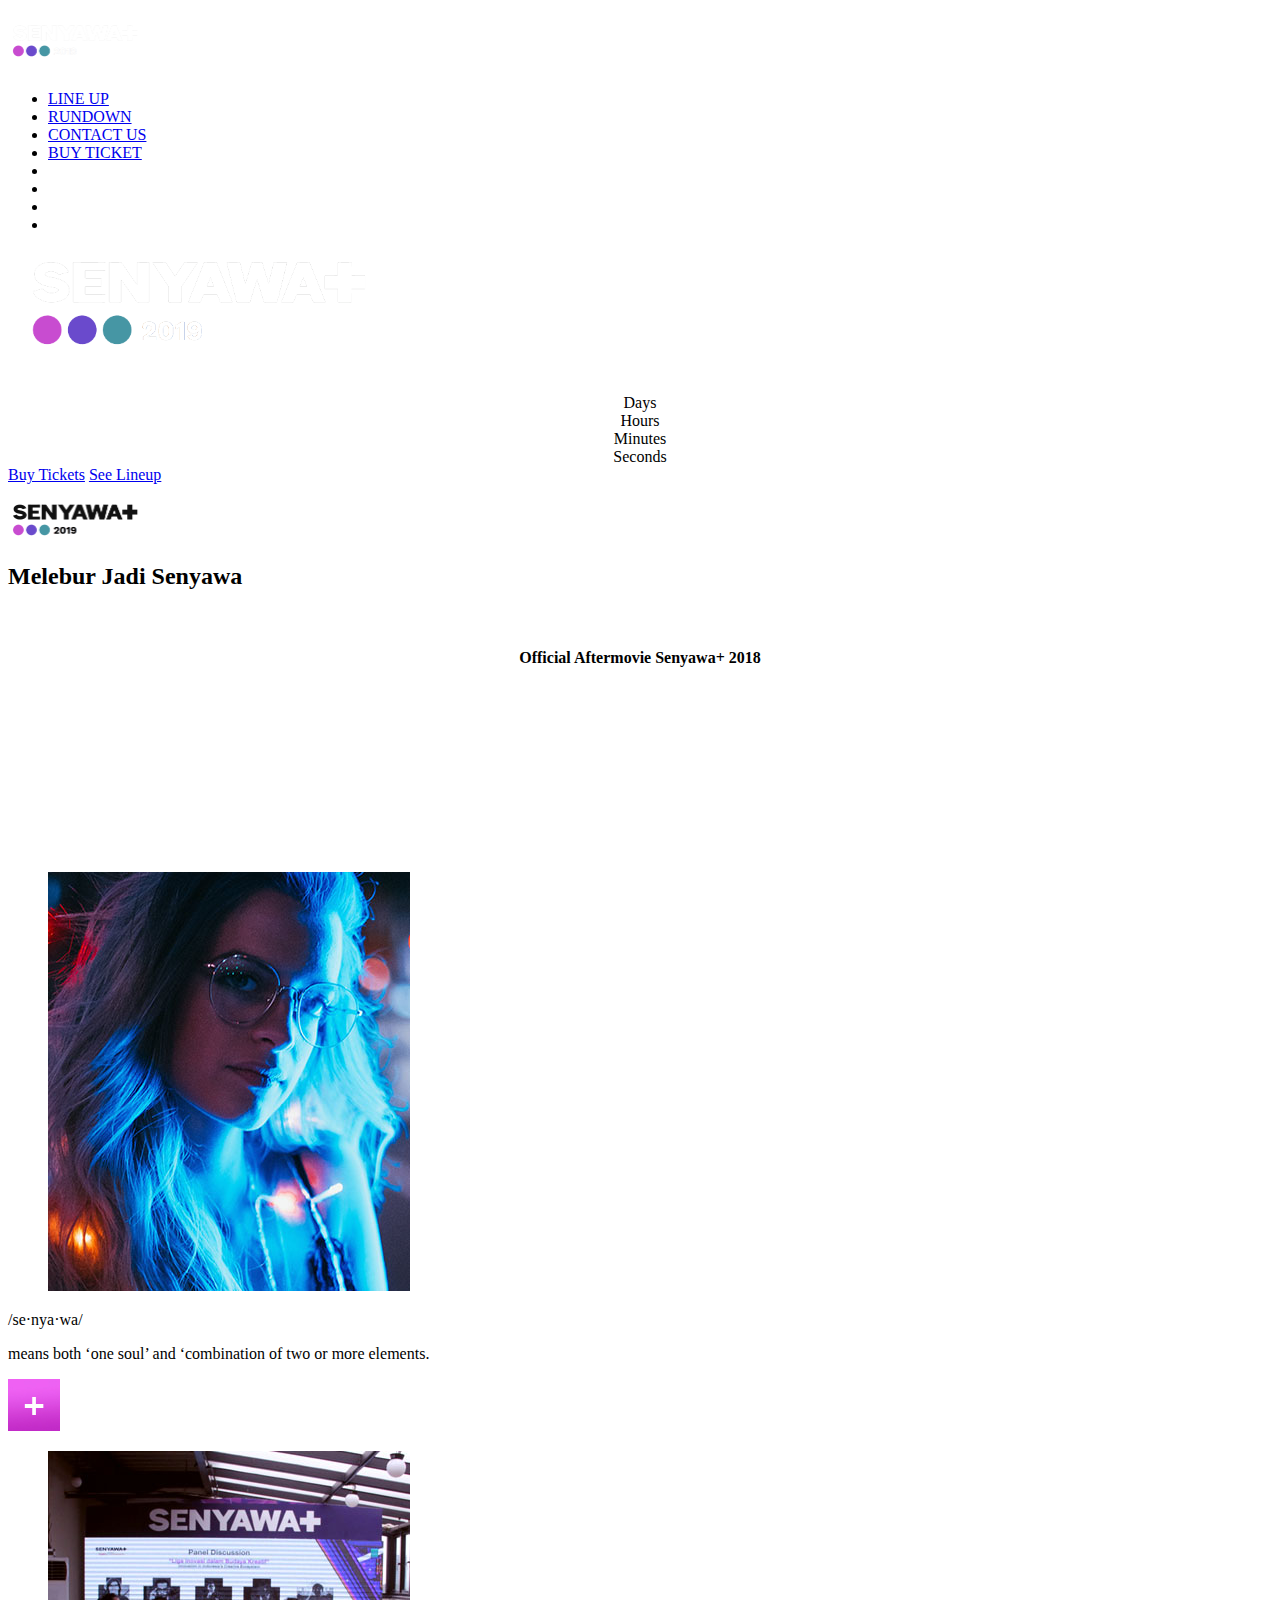
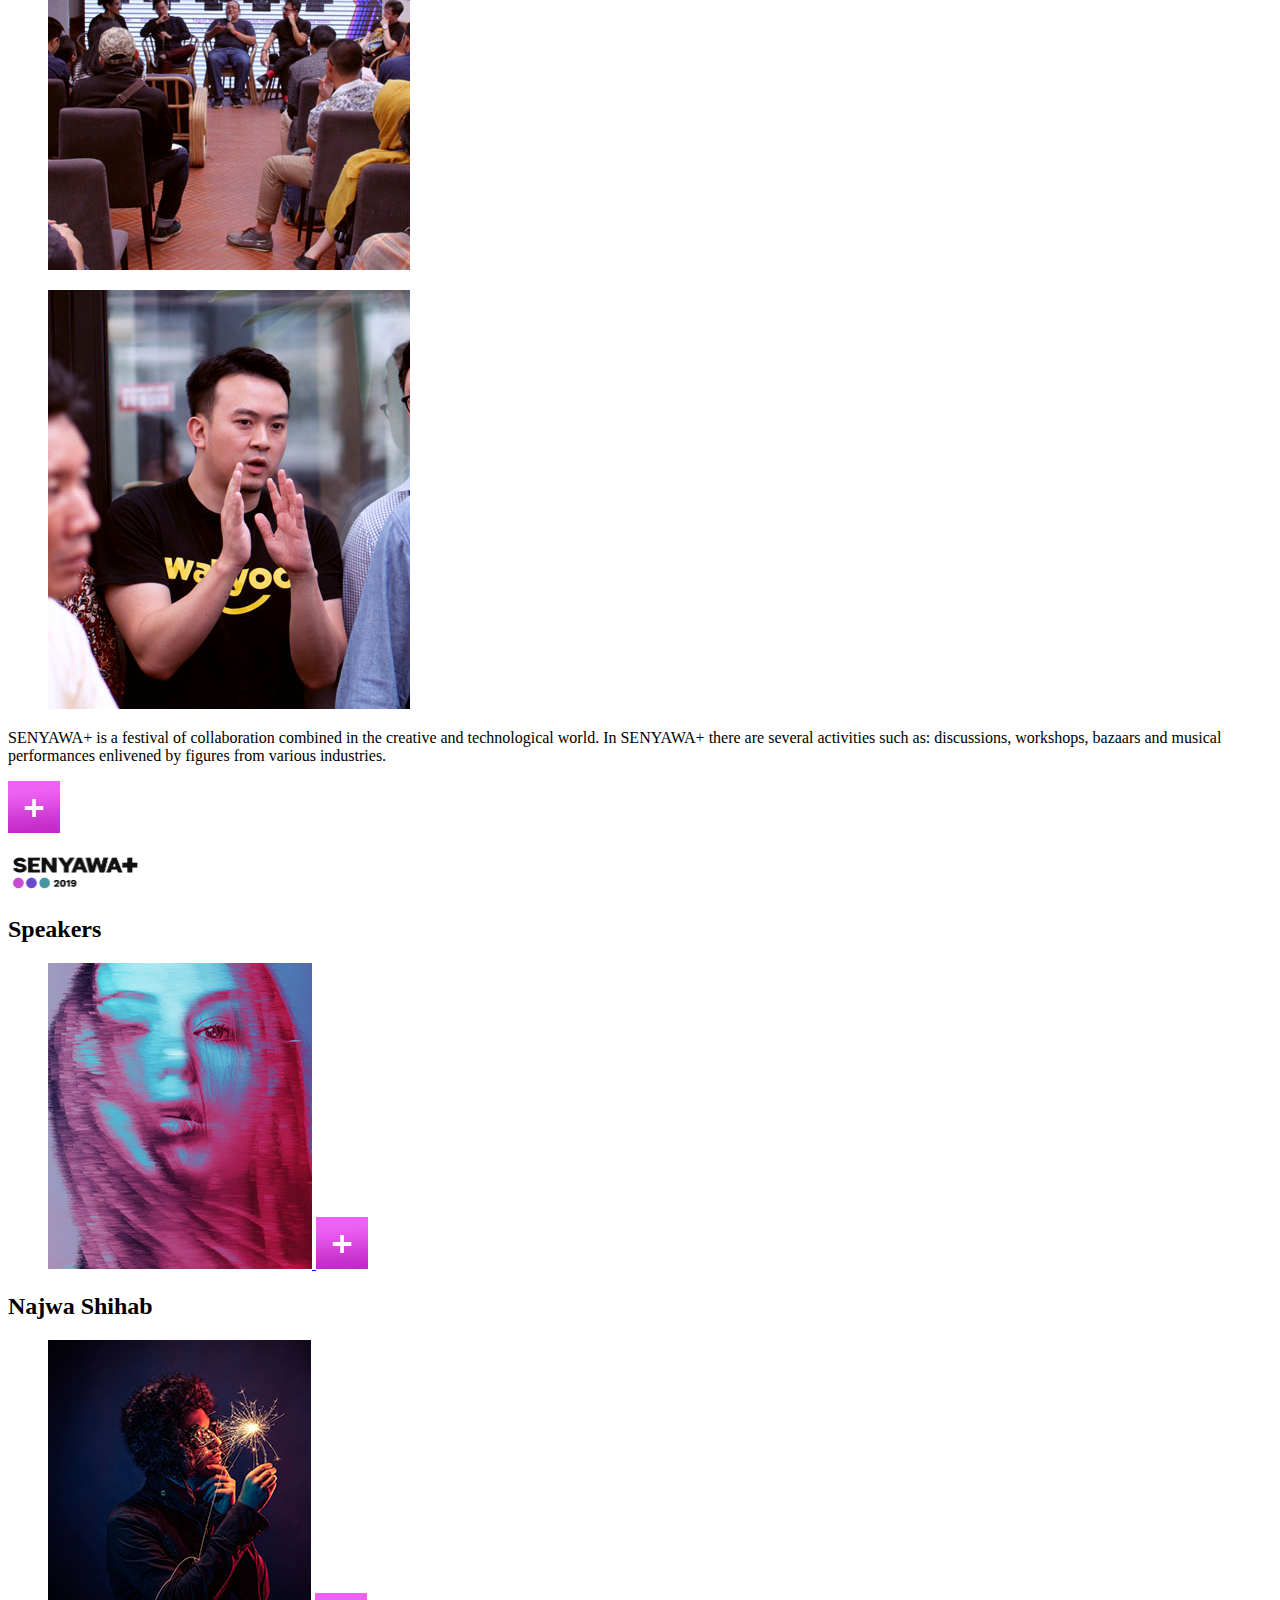
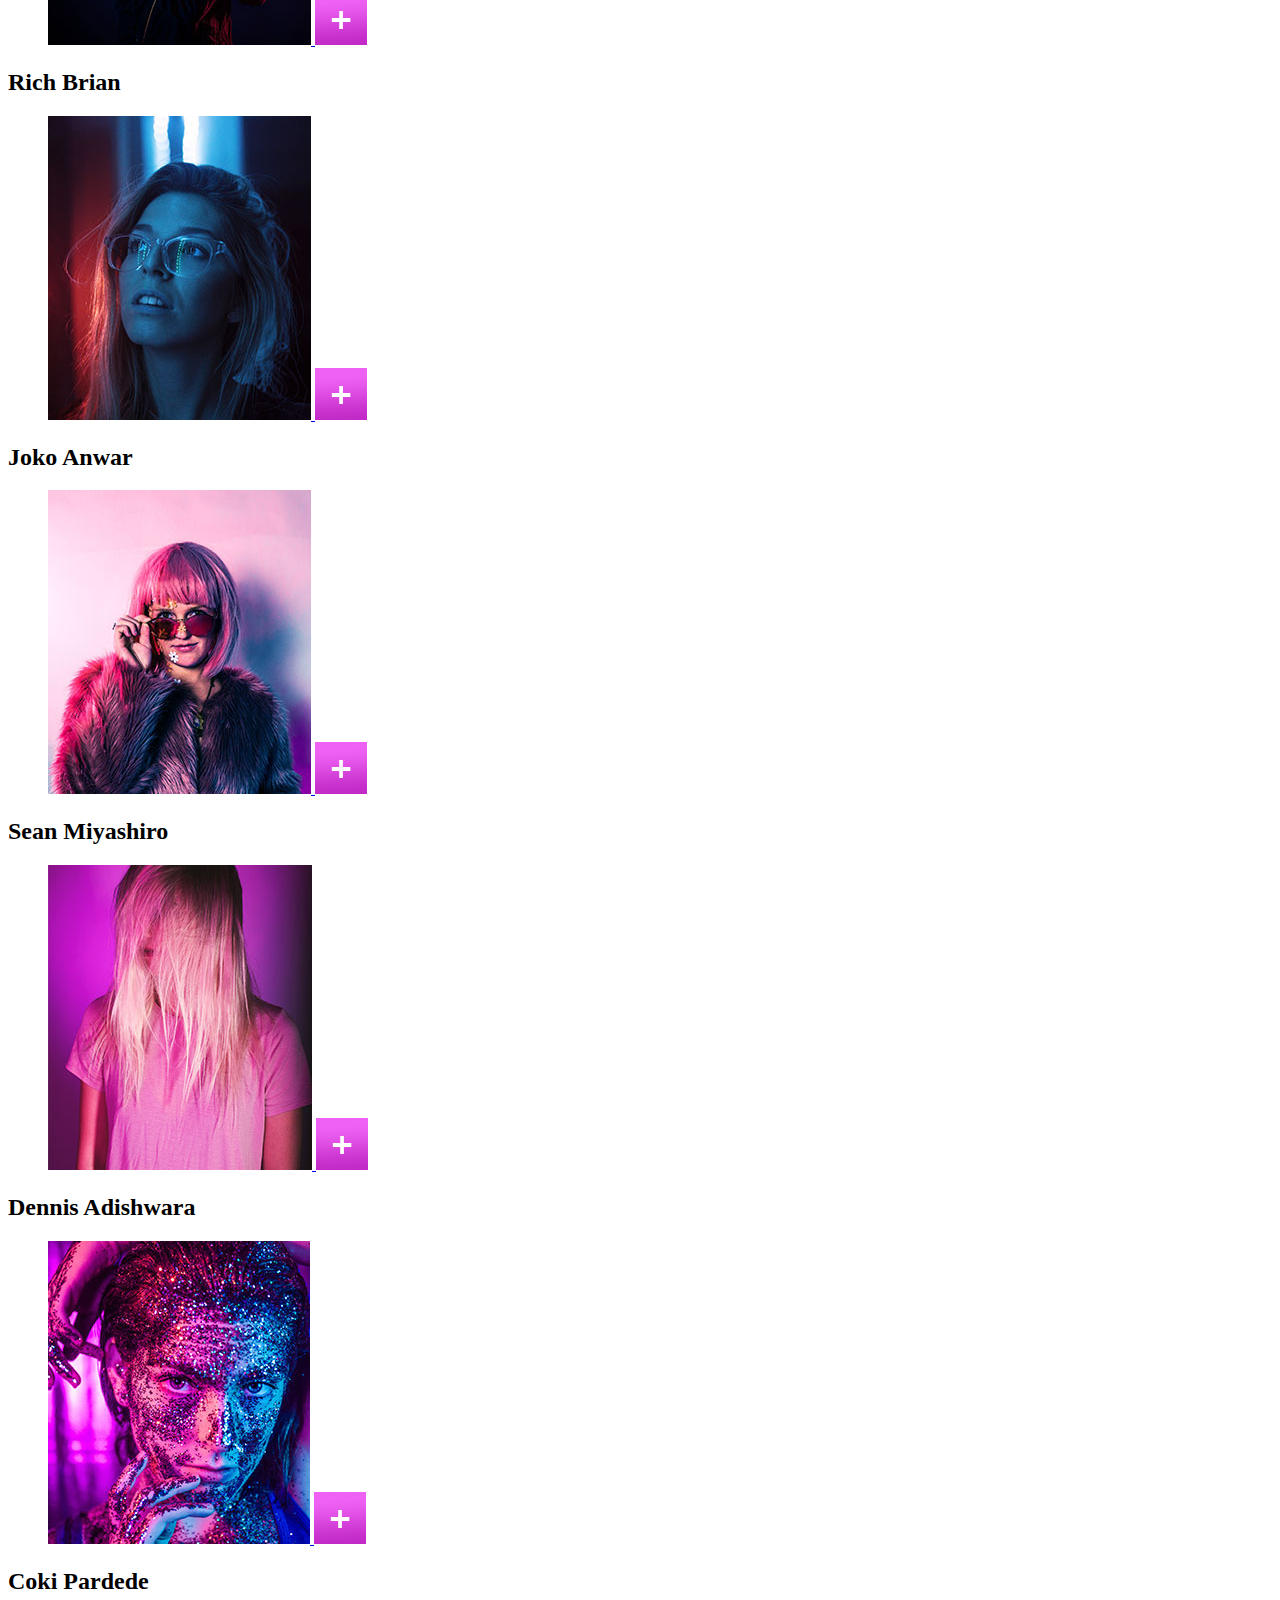
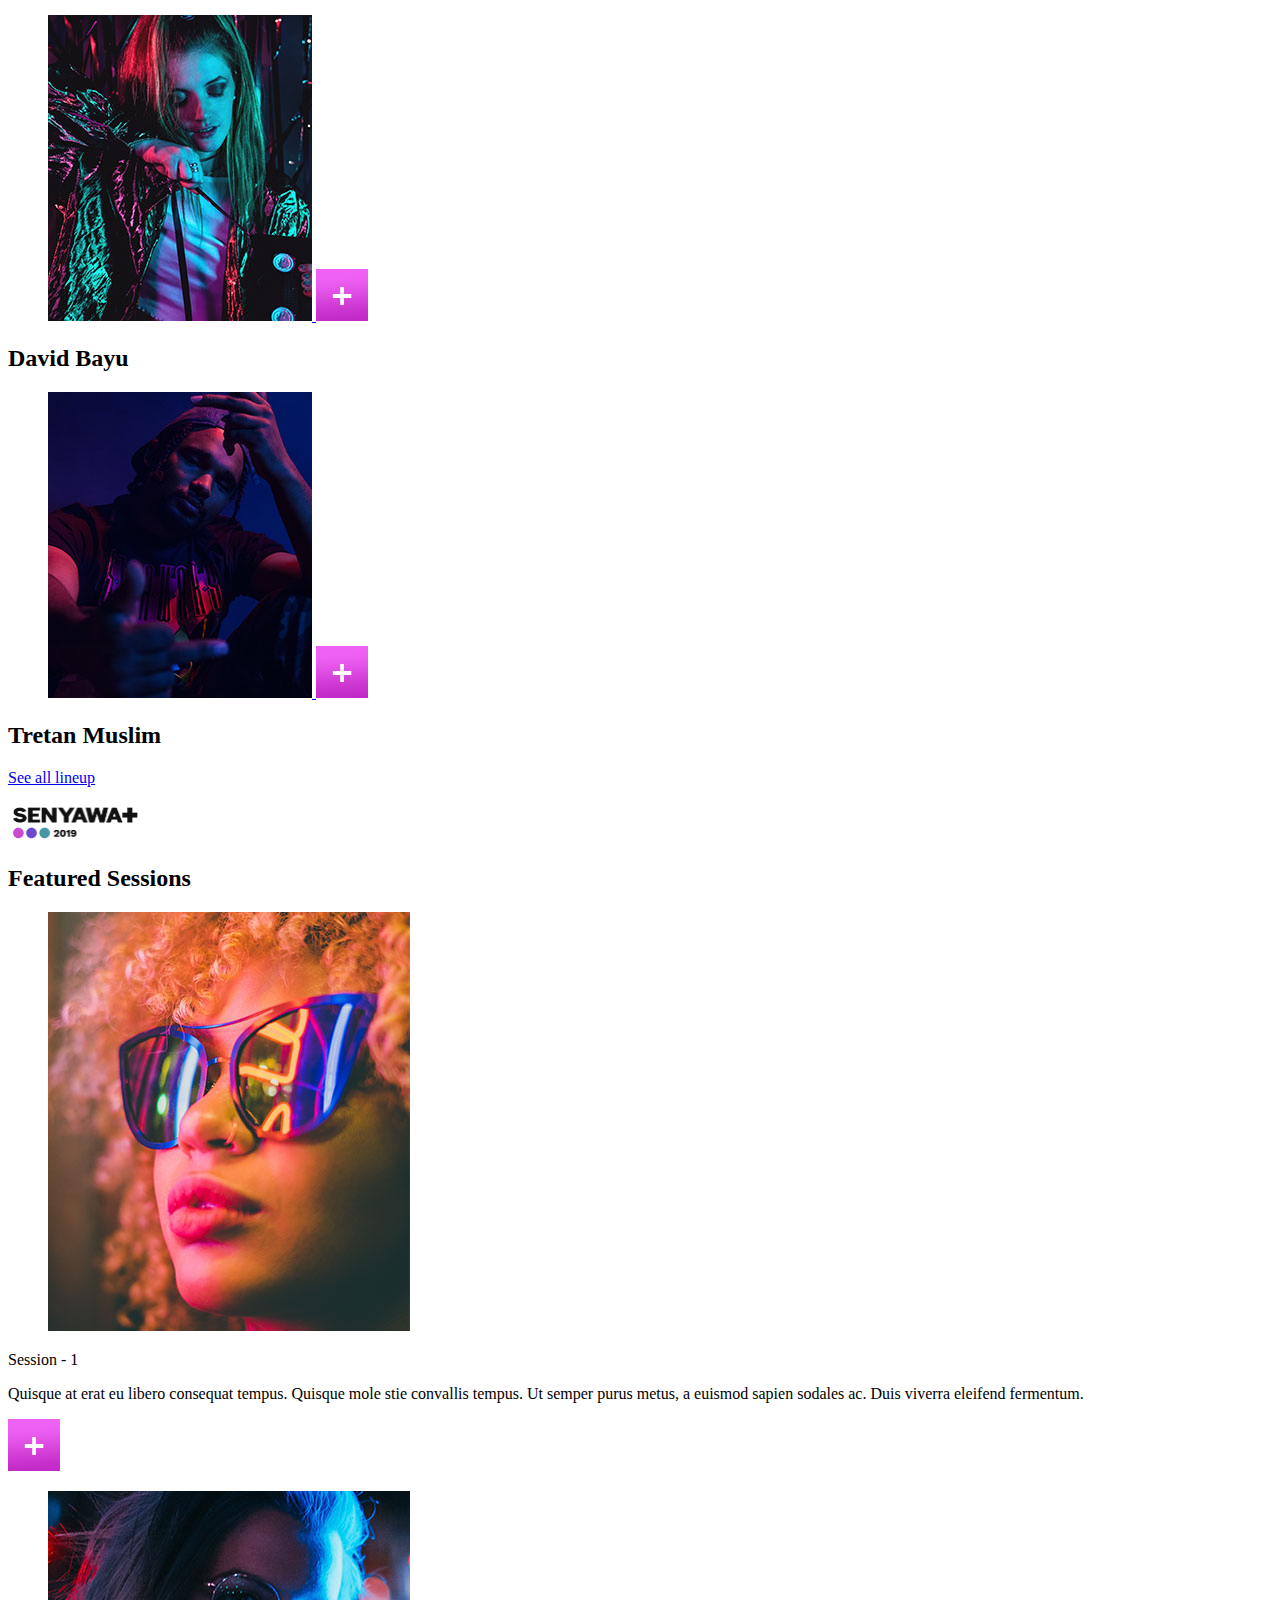
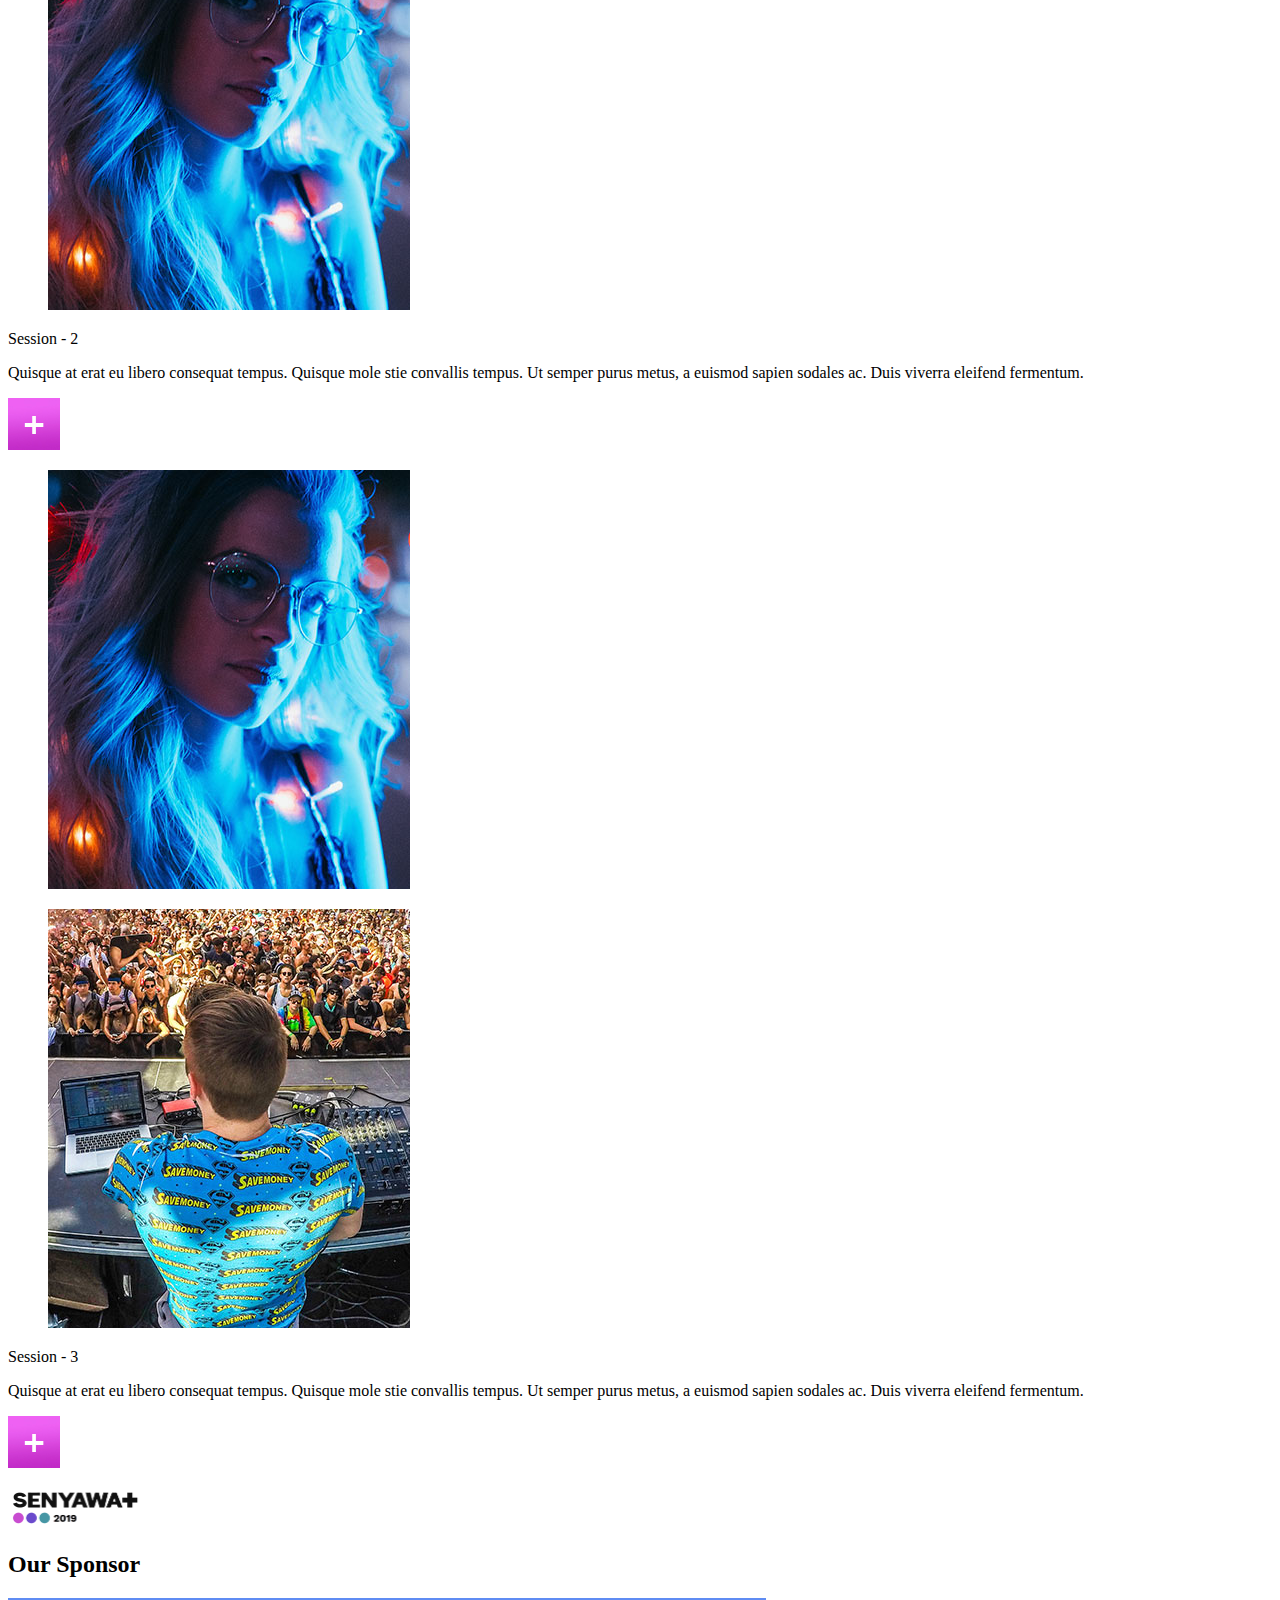
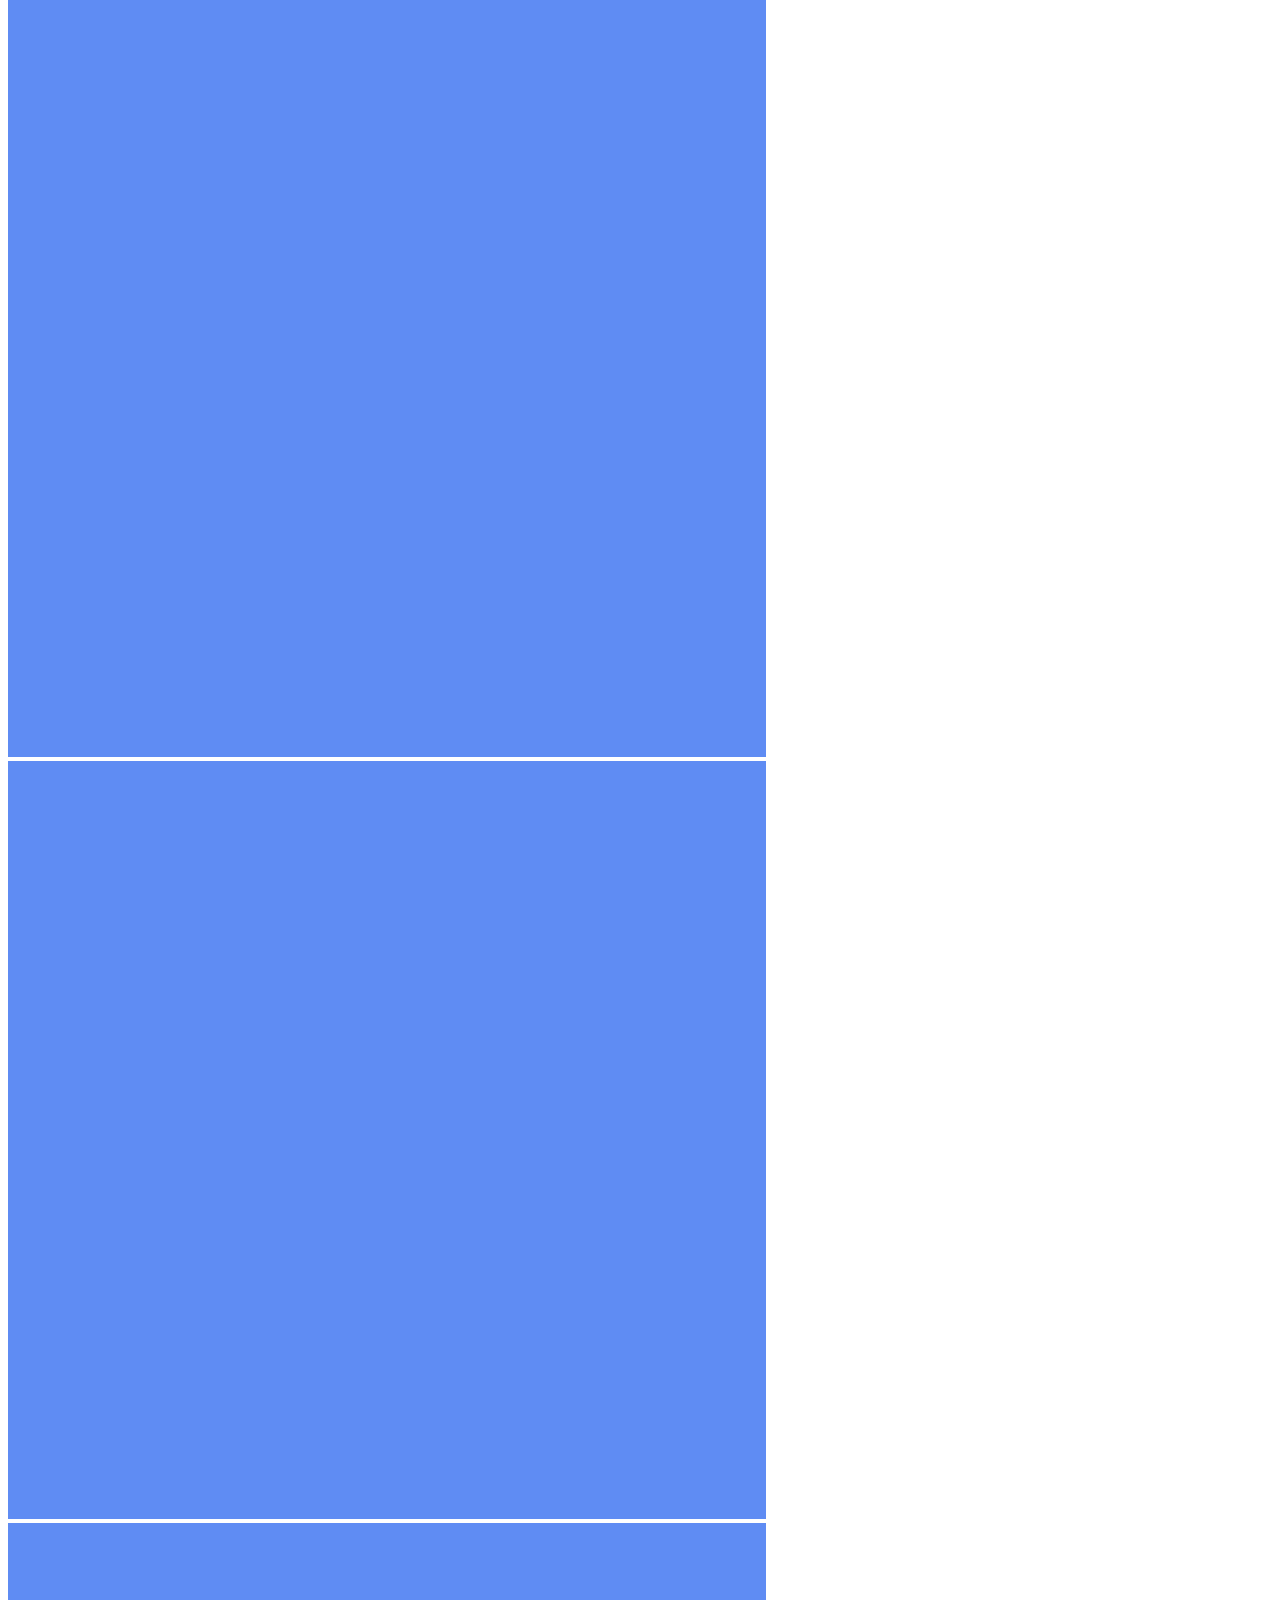
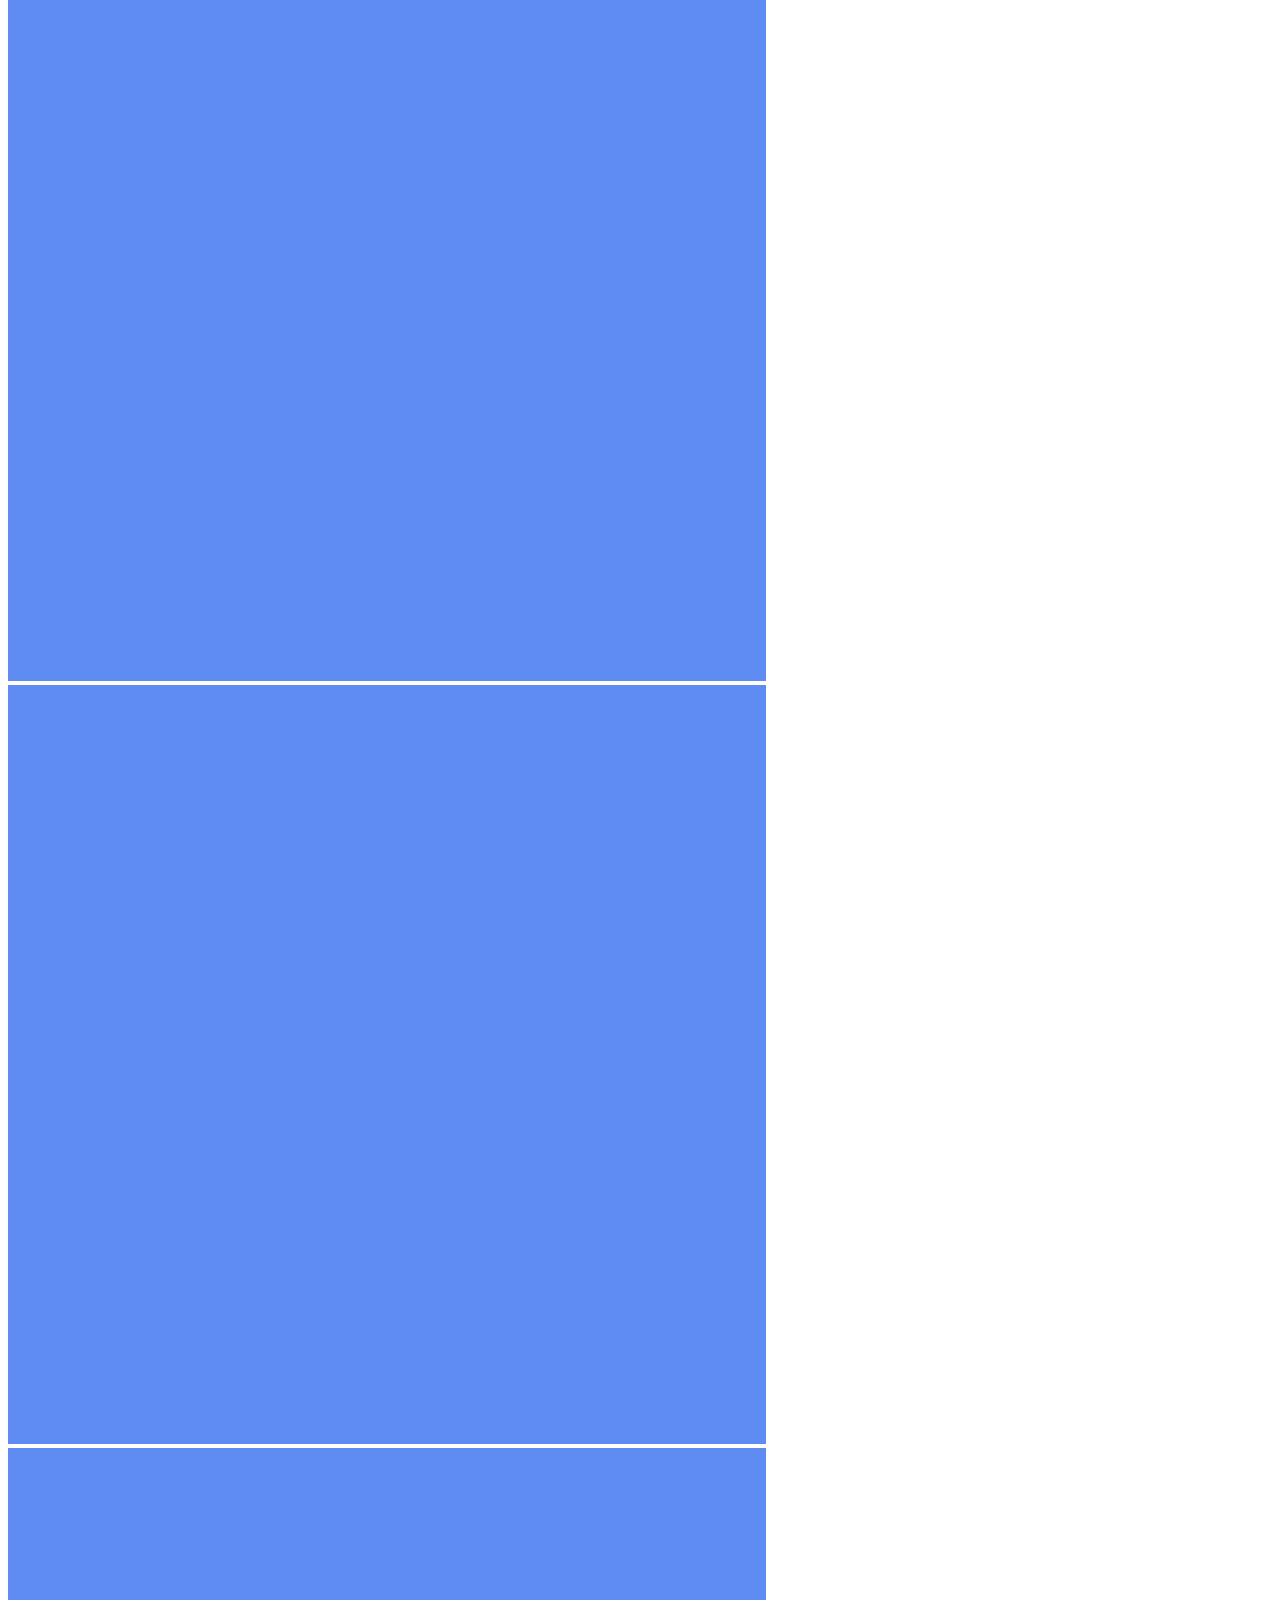
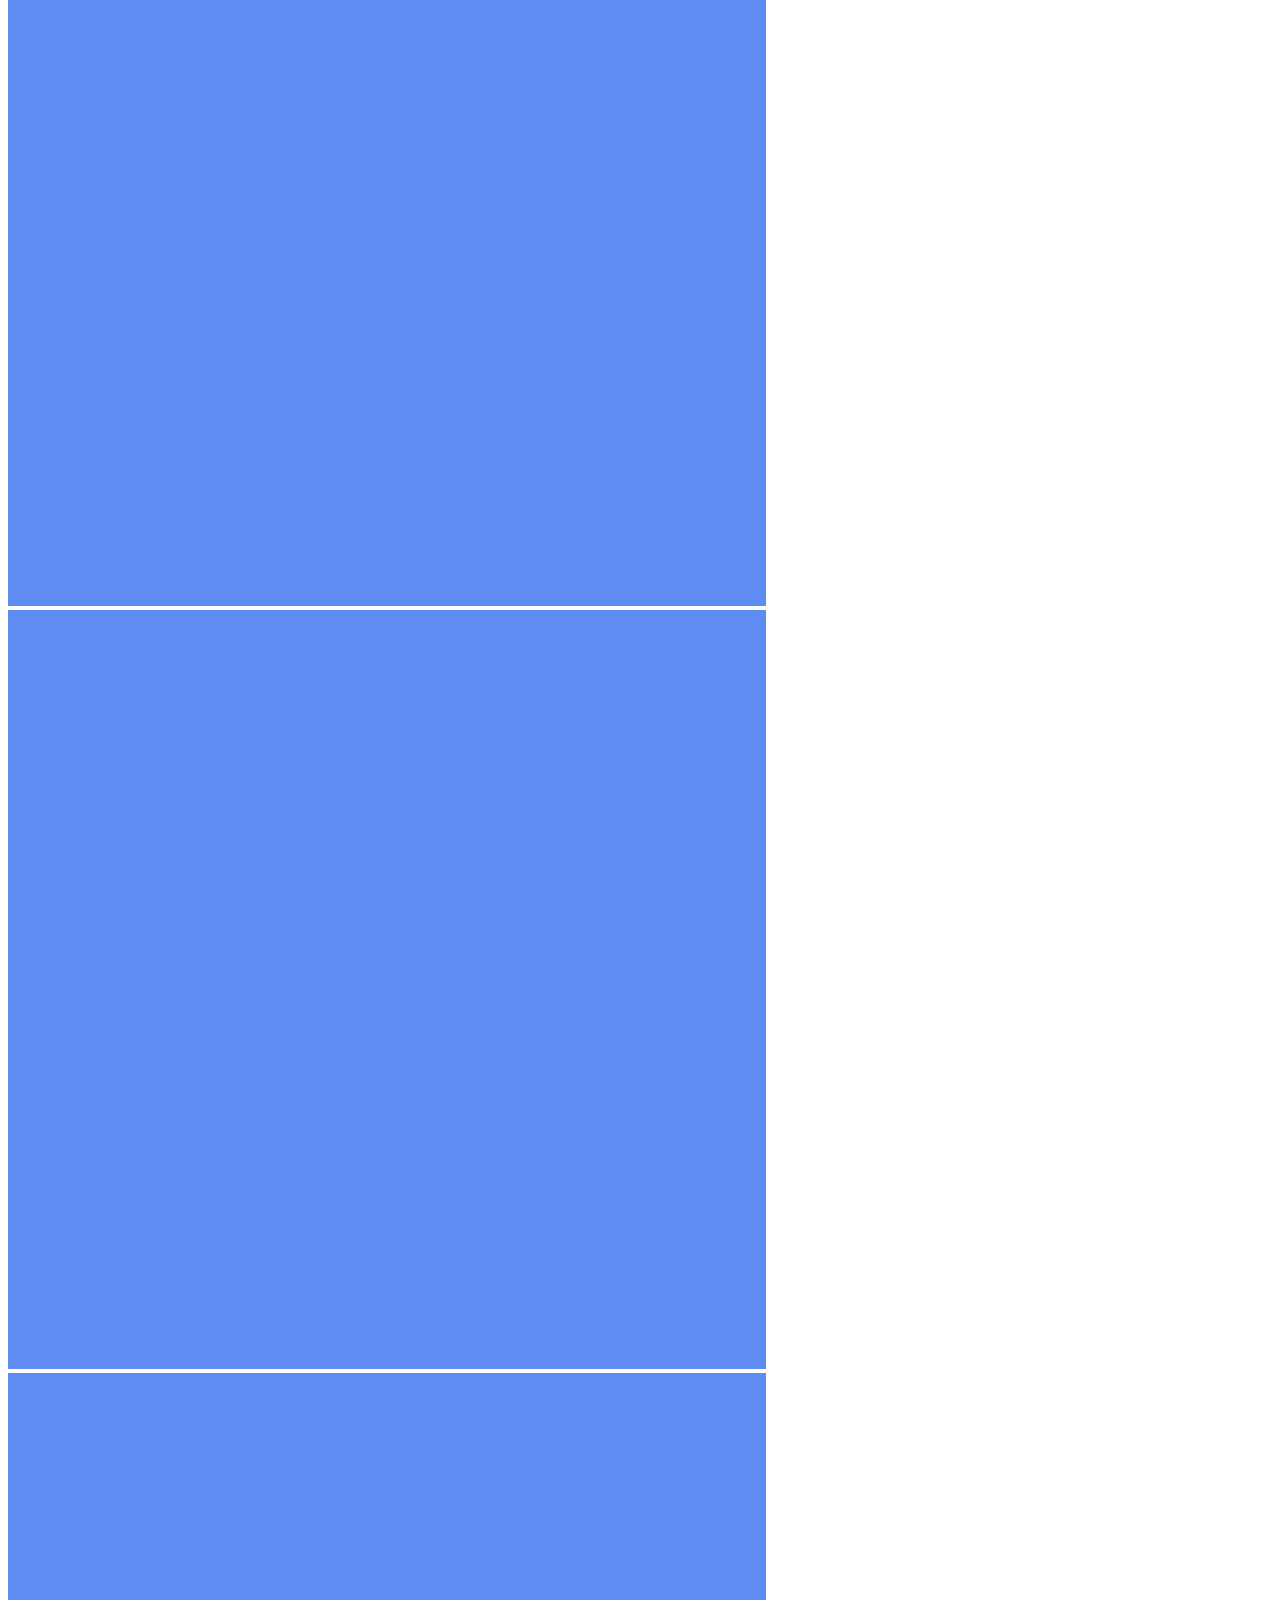
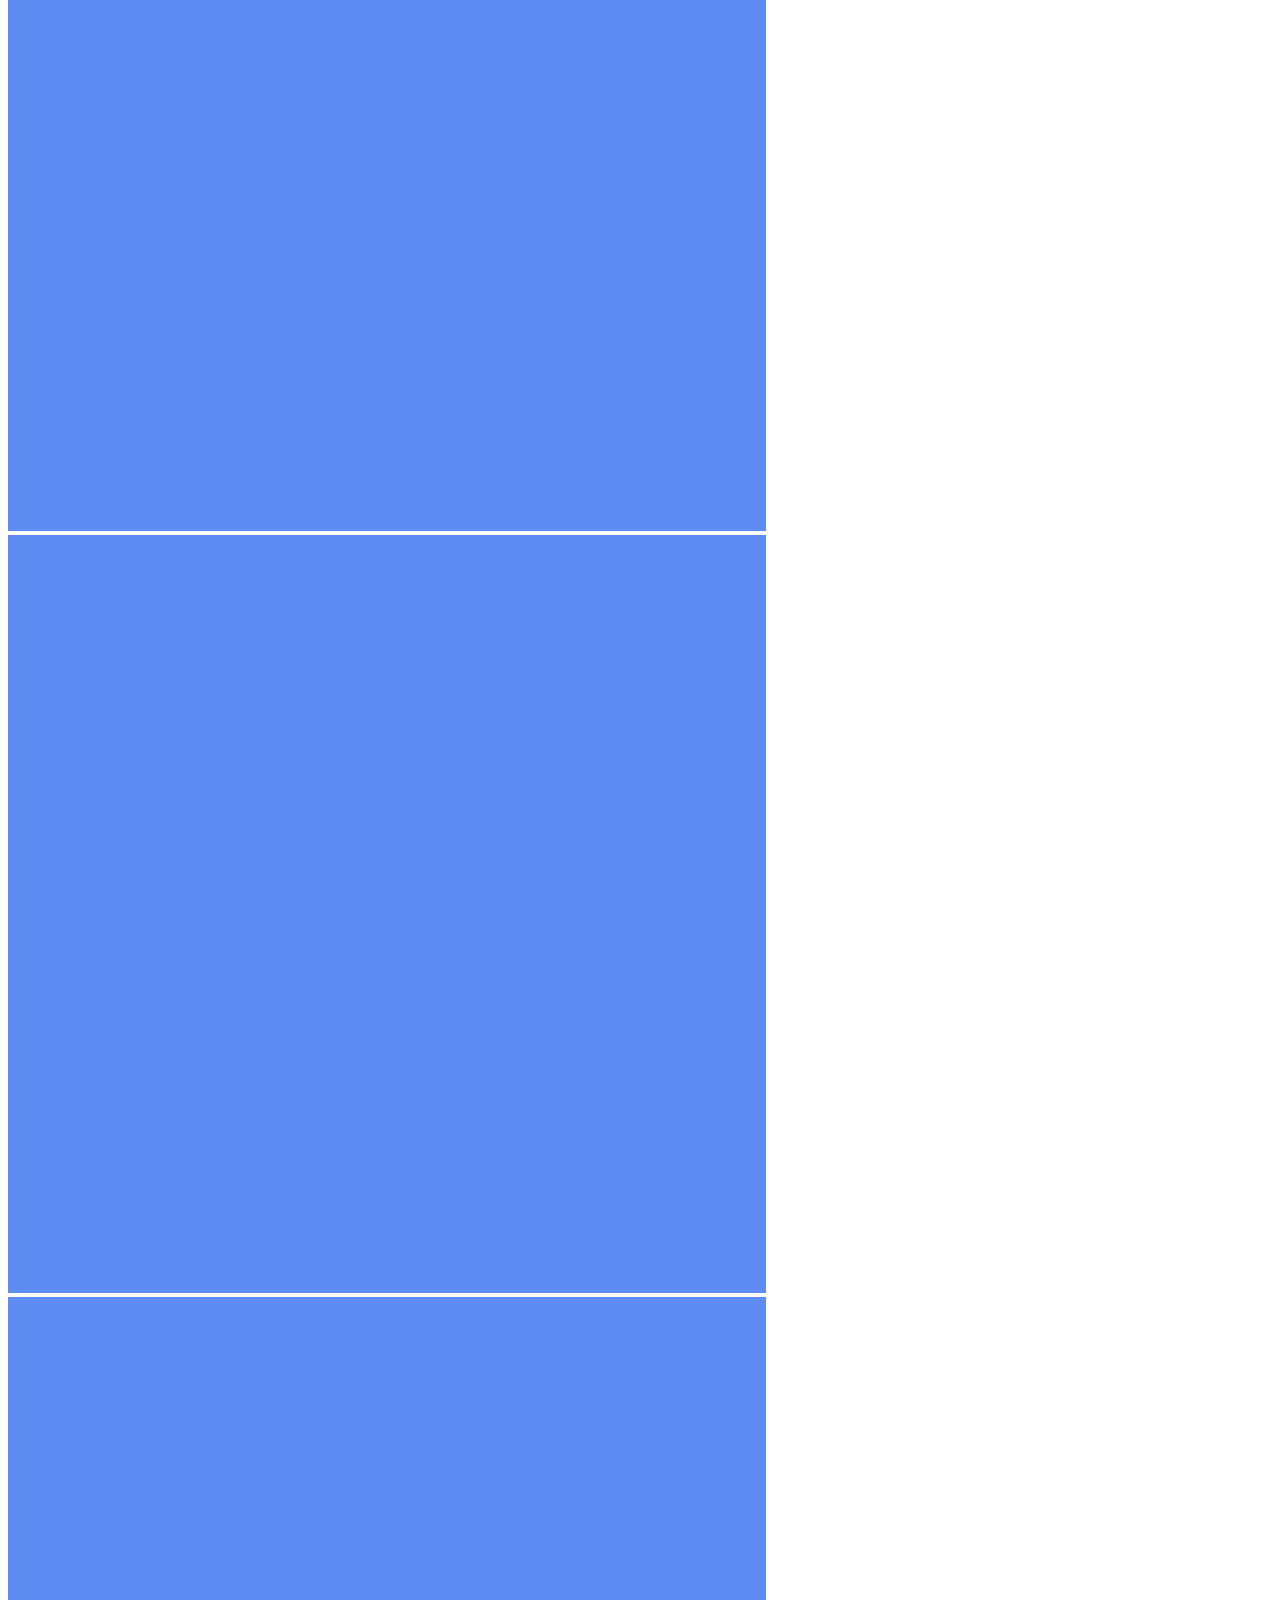
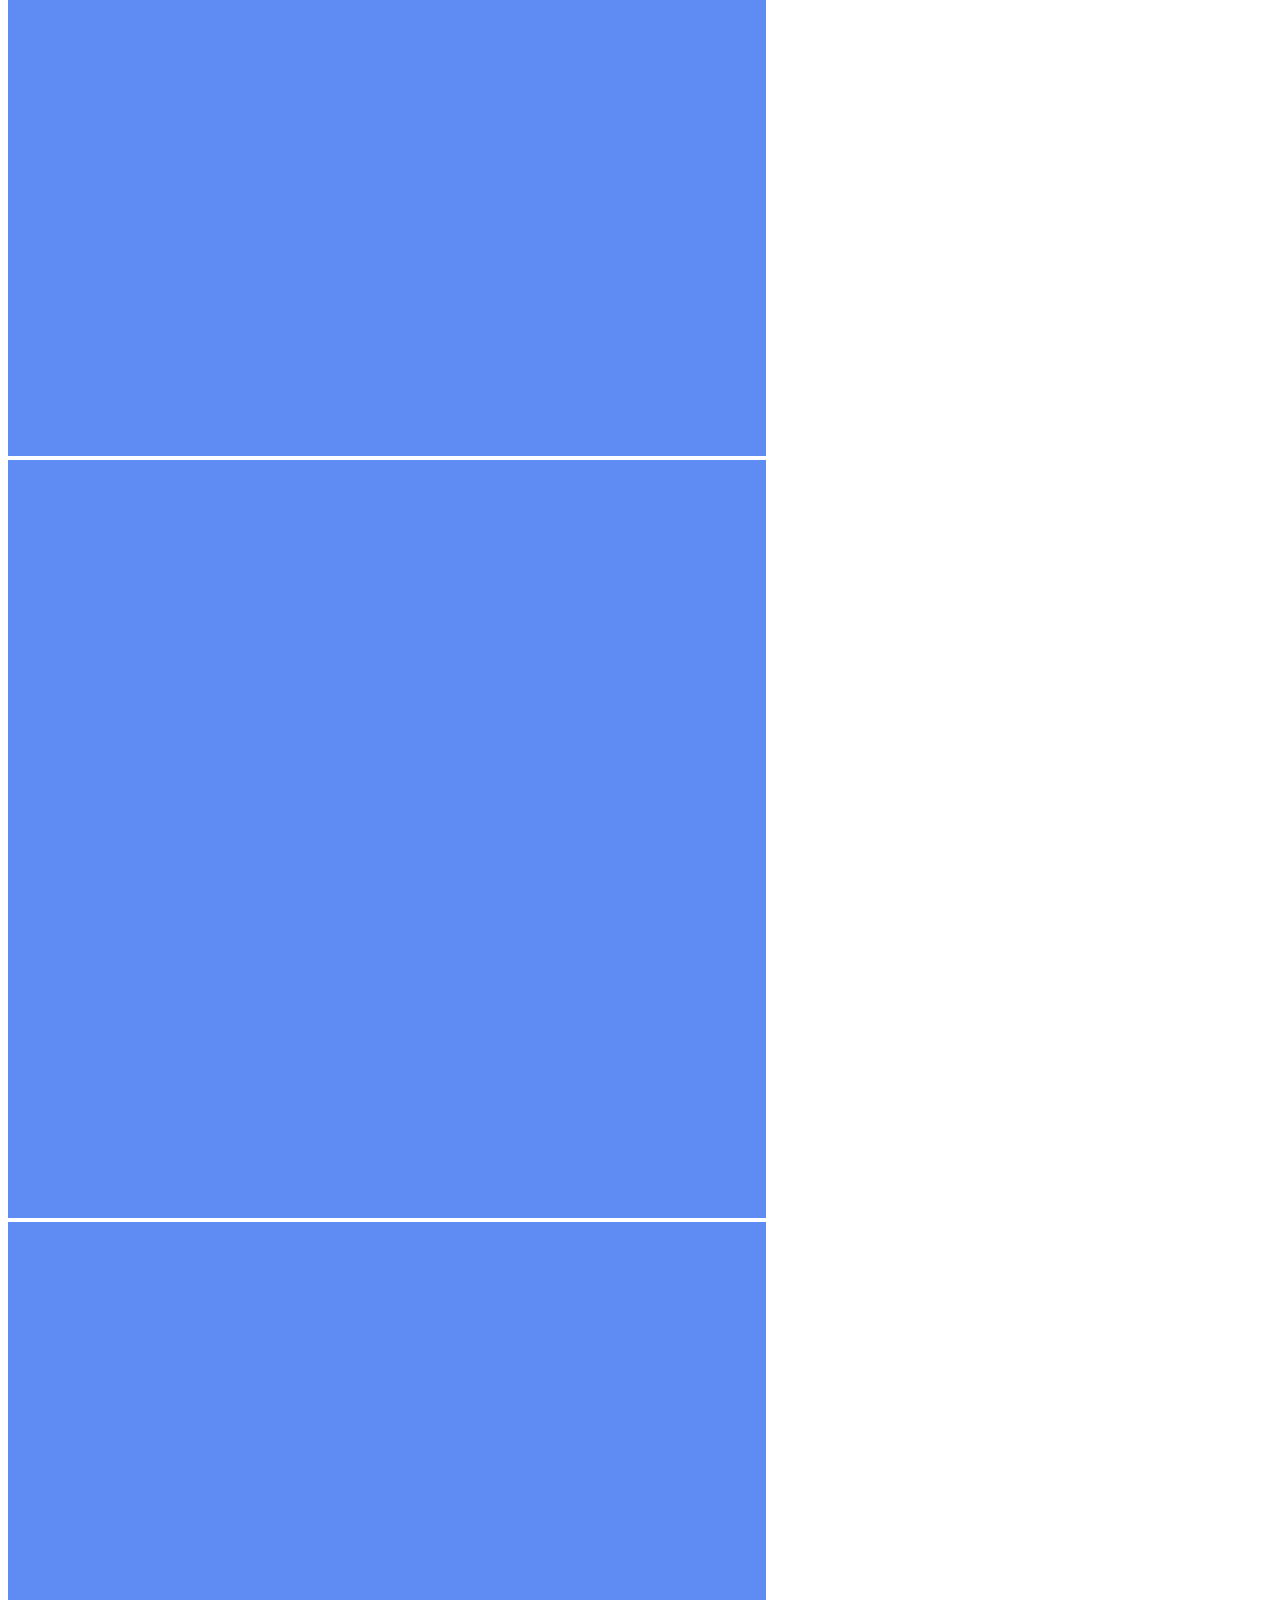
<file: index.html>
<!DOCTYPE html>
<html lang="en" dir="ltr">
<head>
    <!-- Required meta tags -->
    <meta charset="utf-8">
    <meta name="viewport" content="width=device-width, initial-scale=1, shrink-to-fit=no">
    <meta name="viewport" content="width=device-width, initial-scale=1">

    <title>Senyawa+ 2019</title>

    <link href="https://fonts.googleapis.com/css?family=Poppins:300,400,500,600,700" rel="stylesheet">
    <!-- Bootstrap CSS -->
    <link rel="stylesheet" href="http://senyawa.azurewebsites.net/css/bootstrap.min.css">

    <!-- FontAwesome CSS -->
    <link rel="stylesheet" href="http://senyawa.azurewebsites.net/css/fontawesome-all.min.css">

    <!-- Swiper CSS -->
    <link rel="stylesheet" href="http://senyawa.azurewebsites.net/css/swiper.min.css">

    <!-- Styles -->
    <link rel="stylesheet" href="http://senyawa.azurewebsites.net/style.css">
</head>

<body>
      <div id="navbar">  
          <div class="float-right">
            <a href="ticket.html" class="btn current"></a></div>
      </div>
    <header class="site-header">
        <div class="header-bar">
            <div class="container-fluid">
                <div class="row align-items-center">
                    <div class="col-10 col-lg-4">
                        <h1 class="site-branding flex">
                            <a href="index.html"><img src="images/logo.png" width=133px height="39px" padding-top="-5px"></a>
                        </h1>
                    </div>

                    <div class="col-2 col-lg-8">
                        <nav class="site-navigation">
                            <div class="hamburger-menu d-lg-none">
                                <span></span>
                                <span></span>
                                <span></span>
                                <span></span>
                            </div><!-- .hamburger-menu -->

                            <ul>
                                <li><a href="lineup.html">LINE UP</a></li>
                                <li><a href="rundown.html">RUNDOWN</a></li>
                                <li><a href="index.html#contact">CONTACT US</a></li>
                                <li><a href="ticket.html">BUY TICKET</a></li>
                                <li><a href="https://www.instagram.com/senyawa.plus/"><i class="fab fa-instagram"></i></a></li>
                                <li><a href="https://www.twitter.com"><i class="fab fa-twitter"></i></a></li>
                                <li><a href="https://www.facebook.com"><i class="fab fa-facebook-square"></i></a></li>
                                <li></li>
                            </ul><!-- flex -->
                        </nav><!-- .site-navigation -->
                    </div><!-- .col-12 -->
                </div><!-- .row -->
            </div><!-- container-fluid -->
        </div><!-- header-bar -->
    </header><!-- .site-header -->
    <div class="hero-content">
        <div class="container">
            <div class="row">
                <div class="col-12 offset-lg-1 col-lg-10">
                    <div class="entry-header">
                        <img src="images/logo-utama.png" width=689px height="104px">
<!-- .entry-meta-date -->
                    </div><!-- .entry-header -->
                    <br><br>
                    <div class="countdown flex flex-wrap justify-content-between" data-date="2019/11/02">
                        <div class="countdown-holder" align="center">
                            <div class="dday"></div>
                            <label>Days</label>
                        </div><!-- .countdown-holder -->

                        <div class="countdown-holder" align="center">
                            <div class="dhour"></div>
                            <label>Hours</label>
                        </div><!-- .countdown-holder -->

                        <div class="countdown-holder" align="center">
                            <div class="dmin"></div>
                            <label>Minutes</label>
                        </div><!-- .countdown-holder -->

                        <div class="countdown-holder" align="center">
                            <div class="dsec"></div>
                            <label>Seconds</label>
                        </div><!-- .countdown-holder -->
                    </div><!-- .countdown -->
                </div><!-- .col-12 -->
            </div><!-- row -->

            <div class="row">
                <div class="col-12 ">
                    <div class="entry-footer">
                        <a href="ticket.html" class="btn">Buy Tickets</a>
                        <a href="lineup.html" class="btn">See Lineup</a>
                    </div>
                </div>
            </div>
        </div><!-- .container -->
    </div><!-- .hero-content -->

    <div class="content-section">
        <div class="container">
            <div class="row">
                <div class="col-12">
                    <div class="lineup-artists-headline">
                        <div class="entry-title">
                            <p><img src="images/logo-hitam.png" width="133px" height="39px"></p>
                            <h2>Melebur Jadi Senyawa</h2><br>
                        </div><!-- entry-title -->
                        <div class=col-lg-12>
                            <h4 align="center"><font color="black">Official Aftermovie Senyawa+ 2018</font></h4><br>
                            <div class="videoWrapper">
                                <iframe align="center" src="https://www.youtube.com/embed/HpKXMc-XzYU" frameborder="0" allow="accelerometer; autoplay; encrypted-media; gyroscope; picture-in-picture" allowfullscreen></iframe>
                            </div>
                        </div>
                        <div class="lineup-artists">
                            <div class="lineup-artists-wrap flex flex-wrap">
                                <div class="lineup-artists-description">
                                    <figure class="featured-image d-md-none">
                                        <a href="#"> <img src="images/mathew-kane.jpg" alt=""> </a>
                                    </figure><!-- featured-image -->

                                    <div class="lineup-artists-description-container">
                                        <div class="entry-title">
                                            /se·nya·wa/ 
                                        </div><!-- entry-title -->

                                        <div class="entry-content">
                                            <p>means both ‘one soul’ and ‘combination of two or more elements.
                                            </p>
                                        </div><!-- entry-content -->

                                        <div class="box-link">
                                            <a href="#"><img src="images/box.jpg" alt=""></a>
                                        </div><!-- box-link -->
                                    </div><!-- lineup-artists-description-container -->
                                </div><!-- lineup-artists-description -->

                                <figure class="featured-image d-none d-md-block">
                                    <a href="#"> <img src="images/senyawa-1.jpg" alt=""> </a>
                                </figure><!-- featured-image -->
                            </div><!-- lineup-artists-wrap -->

                            <div class="lineup-artists-wrap flex flex-wrap">
                                <figure class="featured-image">
                                    <a href="#"> <img src="images/senyawa-2.jpg" alt=""> </a>
                                </figure><!-- featured-image -->

                                <div class="lineup-artists-description">
                                    <div class="lineup-artists-description-container">
                                        <div class="entry-title">
                                            
                                        </div><!-- entry-title -->

                                        <div class="entry-content">
                                            <p>
                                                SENYAWA+ is a festival of collaboration combined in the creative and technological world. In SENYAWA+ there are several activities such as:  discussions, workshops, bazaars and musical performances enlivened by figures from various industries.
                                            </p>
                                        </div><!-- entry-content -->

                                        <div class="box-link">
                                            <a href="#"> <img src="images/box.jpg" alt=""></a>
                                        </div><!-- box-link -->
                                    </div><!-- lineup-artists-description-container -->
                                </div><!-- lineup-artists-description -->
                            </div><!-- lineup-artists-wrap -->
                        </div><!-- lineup-artists -->
                    </div><!-- lineup-artists-headline -->
                </div><!-- col-12 -->
            </div><!-- row -->
    
            <div class="row">
                <div class="col-12">
                    <div class="the-complete-lineup">
                        <div class="entry-title">
                            <p><img src="images/logo-hitam.png" width="133px" height="39px"></p>
                            <h2>Speakers</h2>
                        </div><!-- entry-title -->

                        <div class="row the-complete-lineup-artists">
                            <div class="col-6 col-md-4 col-lg-3 artist-single">
                                <figure class="featured-image">
                                    <a href="#"> <img src="images/image-1.jpg" alt=""> </a>
                                    <a href="#" class="box-link"> <img src="images/box.jpg" alt=""> </a>
                                </figure><!-- featured-image -->

                                <h2>Najwa Shihab</h2>
                            </div><!-- artist-single -->

                            <div class="col-6 col-md-4 col-lg-3 artist-single">
                                <figure class="featured-image">
                                    <a href="#"> <img src="images/image-2.jpg" alt=""> </a>
                                    <a href="#" class="box-link"> <img src="images/box.jpg" alt=""> </a>
                                </figure><!-- featured-image -->

                                <h2>Rich Brian</h2>
                            </div><!-- artist-single -->

                            <div class="col-6 col-md-4 col-lg-3 artist-single">
                                <figure class="featured-image">
                                    <a href="#"> <img src="images/image-3.jpg" alt=""> </a>
                                    <a href="#" class="box-link"> <img src="images/box.jpg" alt=""> </a>
                                </figure><!-- featured-image -->

                                <h2>Joko Anwar</h2>
                            </div><!-- artist-single -->

                            <div class="col-6 col-md-4 col-lg-3 artist-single">
                                <figure class="featured-image">
                                    <a href="#"> <img src="images/image-4.jpg" alt=""> </a>
                                    <a href="#" class="box-link"> <img src="images/box.jpg" alt=""> </a>
                                </figure><!-- featured-image -->

                                <h2>Sean Miyashiro</h2>
                            </div><!-- artist-single -->

                            <div class="col-6 col-md-4 col-lg-3 artist-single">
                                <figure class="featured-image">
                                    <a href="#"> <img src="images/image-5.jpg" alt=""> </a>
                                    <a href="#" class="box-link"> <img src="images/box.jpg" alt=""> </a>
                                </figure><!-- featured-image -->

                                <h2>Dennis Adishwara</h2>
                            </div><!-- artist-single -->

                            <div class="col-6 col-md-4 col-lg-3 artist-single">
                                <figure class="featured-image">
                                    <a href="#"> <img src="images/image-6.jpg" alt=""> </a>
                                    <a href="#" class="box-link"> <img src="images/box.jpg" alt=""> </a>
                                </figure><!-- featured-image -->

                                <h2>Coki Pardede</h2>
                            </div><!-- artist-single -->

                            <div class="col-6 col-md-4 col-lg-3 artist-single">
                                <figure class="featured-image">
                                    <a href="#"> <img src="images/image-7.jpg" alt=""> </a>
                                    <a href="#" class="box-link"> <img src="images/box.jpg" alt=""> </a>
                                </figure><!-- featured-image -->

                                <h2>David Bayu</h2>
                            </div><!-- artist-single -->

                            <div class="col-6 col-md-4 col-lg-3 artist-single">
                                <figure class="featured-image">
                                    <a href="#"> <img src="images/image-8.jpg" alt=""> </a>
                                    <a href="#" class="box-link"> <img src="images/box.jpg" alt=""> </a>
                                </figure><!-- featured-image -->

                                <h2>Tretan Muslim</h2>
                            </div><!-- artist-single -->
                        </div><!-- the-complete-lineup-artists -->

                        <div class="row justify-content-center">
                            <div class="see-complete-lineup">
                                <div class="entry-footer">
                                    <a href="lineup.html" class="btn">See all lineup</a>
                                </div>
                            </div>
                        </div>
                    </div><!-- the-complete-lineup -->
                </div><!-- col-12 -->
            </div><!-- row -->
            
            <div class="row">
                <div class="col-12">
                    <div class="lineup-artists-headline">
                        <div class="entry-title">
                            <p><img src="images/logo-hitam.png" width="133px" height="39px"></p>
                            <h2>Featured Sessions</h2>
                        </div><!-- entry-title -->

                        <div class="lineup-artists">
                            <div class="lineup-artists-wrap flex flex-wrap">
                                <figure class="featured-image">
                                    <a href="#"> <img src="images/black-chick.jpg" alt=""> </a>
                                </figure><!-- featured-image -->

                                <div class="lineup-artists-description">
                                    <div class="lineup-artists-description-container">
                                        <div class="entry-title">
                                            Session - 1
                                        </div><!-- entry-title -->

                                        <div class="entry-content">
                                            <p>Quisque at erat eu libero consequat tempus. Quisque mole stie convallis tempus. Ut semper purus metus, a euismod sapien sodales ac. Duis viverra eleifend fermentum. </p>
                                        </div><!-- entry-content -->

                                        <div class="box-link">
                                            <a href=""><img src="images/box.jpg" alt=""></a>
                                        </div><!-- box-link -->
                                    </div><!-- lineup-artists-description-container -->
                                </div><!-- lineup-artists-description -->
                            </div><!-- lineup-artists-wrap -->

                            <div class="lineup-artists-wrap flex flex-wrap">
                                <div class="lineup-artists-description">
                                    <figure class="featured-image d-md-none">
                                        <a href="#"> <img src="images/mathew-kane.jpg" alt=""> </a>
                                    </figure><!-- featured-image -->

                                    <div class="lineup-artists-description-container">
                                        <div class="entry-title">
                                            Session - 2
                                        </div><!-- entry-title -->

                                        <div class="entry-content">
                                            <p>Quisque at erat eu libero consequat tempus. Quisque mole stie convallis tempus. Ut semper purus metus, a euismod sapien sodales ac. Duis viverra eleifend fermentum. </p>
                                        </div><!-- entry-content -->

                                        <div class="box-link">
                                            <a href="#"><img src="images/box.jpg" alt=""></a>
                                        </div><!-- box-link -->
                                    </div><!-- lineup-artists-description-container -->
                                </div><!-- lineup-artists-description -->

                                <figure class="featured-image d-none d-md-block">
                                    <a href="#"> <img src="images/mathew-kane.jpg" alt=""> </a>
                                </figure><!-- featured-image -->
                            </div><!-- lineup-artists-wrap -->

                            <div class="lineup-artists-wrap flex flex-wrap">
                                <figure class="featured-image">
                                    <a href="#"> <img src="images/eric-ward.jpg" alt=""> </a>
                                </figure><!-- featured-image -->

                                <div class="lineup-artists-description">
                                    <div class="lineup-artists-description-container">
                                        <div class="entry-title">
                                            Session - 3
                                        </div><!-- entry-title -->

                                        <div class="entry-content">
                                            <p>Quisque at erat eu libero consequat tempus. Quisque mole stie convallis tempus. Ut semper purus metus, a euismod sapien sodales ac. Duis viverra eleifend fermentum. </p>
                                        </div><!-- entry-content -->

                                        <div class="box-link">
                                            <a href="#"> <img src="images/box.jpg" alt=""></a>
                                        </div><!-- box-link -->
                                    </div><!-- lineup-artists-description-container -->
                                </div><!-- lineup-artists-description -->
                            </div><!-- lineup-artists-wrap -->
                        </div><!-- lineup-artists -->
                    </div><!-- lineup-artists-headline -->
                </div><!-- col-12 -->
            </div><!-- row -->

        </div><!-- container -->
        <div class="homepage-next-events">
            <div class="container">
                <div class="row">
                    <div class="col-12">
                        <div class="entry-title">
                            <p><img src="images/logo-hitam.png" width="133px" height="39px"></p>
                            <h2>Our Sponsor</h2>
                        </div><!-- entry-title -->
                    </div><!-- col-12 -->
                    <div class="row">
                        <div class="col-lg-2 col-md-6 text-center">
                            <div class="service-box mt-5 mx-auto">
                                <img src="images/logo-sponsor.png" width="60%" height="auto">
                            </div>
                        </div>                  
                        <div class="col-lg-2 col-md-6 text-center">
                            <div class="service-box mt-5 mx-auto">
                                <img src="images/logo-sponsor.png" width="60%" height="auto">
                            </div>
                        </div>                   
                        <div class="col-lg-2 col-md-6 text-center">
                            <div class="service-box mt-5 mx-auto">
                                <img src="images/logo-sponsor.png" width="60%" height="auto">
                            </div>
                        </div>                   
                        <div class="col-lg-2 col-md-6 text-center">
                            <div class="service-box mt-5 mx-auto">
                                <img src="images/logo-sponsor.png" width="60%" height="auto">
                            </div>
                        </div>                  
                        <div class="col-lg-2 col-md-6 text-center">
                            <div class="service-box mt-5 mx-auto">
                                <img src="images/logo-sponsor.png" width="60%" height="auto">
                            </div>
                        </div>                        
                        <div class="col-lg-2 col-md-6 text-center">
                            <div class="service-box mt-5 mx-auto">
                                <img src="images/logo-sponsor.png" width="60%" height="auto">
                            </div>
                        </div>                        
                        <div class="col-lg-2 col-md-6 text-center">
                            <div class="service-box mt-5 mx-auto">
                                <img src="images/logo-sponsor.png" width="60%" height="auto">
                            </div>
                        </div>                        
                        <div class="col-lg-2 col-md-6 text-center">
                            <div class="service-box mt-5 mx-auto">
                                <img src="images/logo-sponsor.png" width="60%" height="auto">
                            </div>
                        </div>                        
                        <div class="col-lg-2 col-md-6 text-center">
                            <div class="service-box mt-5 mx-auto">
                                <img src="images/logo-sponsor.png" width="60%" height="auto">
                            </div>
                        </div>                        
                        <div class="col-lg-2 col-md-6 text-center">
                            <div class="service-box mt-5 mx-auto">
                                <img src="images/logo-sponsor.png" width="60%" height="auto">
                            </div>
                        </div>                        
                        <div class="col-lg-2 col-md-6 text-center">
                            <div class="service-box mt-5 mx-auto">
                                <img src="images/logo-sponsor.png" width="60%" height="auto">
                            </div>
                        </div>                        
                        <div class="col-lg-2 col-md-6 text-center">
                            <div class="service-box mt-5 mx-auto">
                                <img src="images/logo-sponsor.png" width="60%" height="auto">
                            </div>
                        </div>
                    </div> 
                    </div>
                </div><!-- row -->
            </div><!-- container -->
            
            <div class="homepage-next-events">
            <div class="container">
                <div class="row">
                    <div class="col-12">
                        <div class="entry-title">
                            <p><img src="images/logo-hitam.png" width="133px" height="39px"></p>
                            <h2>Media Partner</h2>
                        </div><!-- entry-title -->
                    </div><!-- col-12 -->
                    <div class="row">
                        <div class="col-lg-2 col-md-6 text-center">
                            <div class="service-box mt-5 mx-auto">
                                <img src="images/logo-sponsor.png" width="60%" height="auto">
                            </div>
                        </div>                  
                        <div class="col-lg-2 col-md-6 text-center">
                            <div class="service-box mt-5 mx-auto">
                                <img src="images/logo-sponsor.png" width="60%" height="auto">
                            </div>
                        </div>                   
                        <div class="col-lg-2 col-md-6 text-center">
                            <div class="service-box mt-5 mx-auto">
                                <img src="images/logo-sponsor.png" width="60%" height="auto">
                            </div>
                        </div>                   
                        <div class="col-lg-2 col-md-6 text-center">
                            <div class="service-box mt-5 mx-auto">
                                <img src="images/logo-sponsor.png" width="60%" height="auto">
                            </div>
                        </div>                  
                        <div class="col-lg-2 col-md-6 text-center">
                            <div class="service-box mt-5 mx-auto">
                                <img src="images/logo-sponsor.png" width="60%" height="auto">
                            </div>
                        </div>                        
                        <div class="col-lg-2 col-md-6 text-center">
                            <div class="service-box mt-5 mx-auto">
                                <img src="images/logo-sponsor.png" width="60%" height="auto">
                            </div>
                        </div>                        
                        <div class="col-lg-2 col-md-6 text-center">
                            <div class="service-box mt-5 mx-auto">
                                <img src="images/logo-sponsor.png" width="60%" height="auto">
                            </div>
                        </div>                        
                        <div class="col-lg-2 col-md-6 text-center">
                            <div class="service-box mt-5 mx-auto">
                                <img src="images/logo-sponsor.png" width="60%" height="auto">
                            </div>
                        </div>                        
                        <div class="col-lg-2 col-md-6 text-center">
                            <div class="service-box mt-5 mx-auto">
                                <img src="images/logo-sponsor.png" width="60%" height="auto">
                            </div>
                        </div>                        
                        <div class="col-lg-2 col-md-6 text-center">
                            <div class="service-box mt-5 mx-auto">
                                <img src="images/logo-sponsor.png" width="60%" height="auto">
                            </div>
                        </div>                        
                        <div class="col-lg-2 col-md-6 text-center">
                            <div class="service-box mt-5 mx-auto">
                                <img src="images/logo-sponsor.png" width="60%" height="auto">
                            </div>
                        </div>                        
                        <div class="col-lg-2 col-md-6 text-center">
                            <div class="service-box mt-5 mx-auto">
                                <img src="images/logo-sponsor.png" width="60%" height="auto">
                            </div>
                        </div>
                    </div>  
                </div><!-- row -->
            </div><!-- container -->
          <section id="contact">      
            <div class="homepage-next-events" id="contact">
            <div class="container">
                    <div class="row">
                        <div class="col-lg-4 col-md-4 text-center">
                            <h3><font color="black">More Information</font></h3>
                            <div class="service-box mt-5 mx-auto">
                                <a href="mailto:senyawaplus@gmail.com?Subject=I'd%20like%20to%20know%20more" target="_top" class="btn">Reach Here!</a>
                            </div>
                        </div> 
                        <div class="col-lg-4 col-md-4 text-center">
                            <h3><font color="black">Interested to be Partner</font></h3>
                            <div class="service-box mt-5 mx-auto">
                                <a href="mailto:someone@example.com?Subject=Hello%20again" target="_top" class="btn">Reach Here!</a>
                            </div>
                        </div>
                        <div class="col-lg-4 col-md-4 text-center">
                            <h3><font color="black">Follow us</font></h3>
                            <div class="col-mt-2 mx-auto">
                                <a href="https://www.facebook.com"><i class="fab fa-facebook-square"></i></a>
                            </div>
                            <div class="col-mt-2 mx-auto">
                                <a href="https://www.instagram.com/senyawa.plus/"><i class="fab fa-instagram"></i></a>
                            </div>
                            <div class="col-mt-2 mx-auto">
                                <a href="#"><i class="fab fa-twitter"></i></a>
                            </div>
                            </div>    
                </div><!-- row -->
            </div><!-- container -->
        </div><!-- homepage-next-events -->
       </section>         
        <div class="homepage-next-events">
            <div class="container">
                <div class="row">
                    <div class="col-12">
                        <div class="entry-title">
                            <p><img src="images/logo-hitam.png" width="133px" height="39px"></p>
                            <h2>Gallery</h2>
                        </div><!-- entry-title -->
                    </div><!-- col-12 -->
                </div><!-- row -->
            </div><!-- container -->

            <div class="next-event-slider-wrap">
                <div class="swiper-container next-event-slider">
                    <div class="swiper-wrapper">
                        <div class="swiper-slide">
                            <div class="next-event-content">
                                <figure class="featured-image">
                                    <img src="images/next-event-1.jpg" alt="">

                                    <a href="#" class="entry-content flex flex-column justify-content-center align-items-center">
                                        <h3>Rombak Pola Pikir - Revolusi Cara Berpikir Tentang Informasi</h3>
                                    </a>
                                </figure><!-- featured-image -->
                            </div><!-- next-event-content -->
                        </div><!-- swiper-slide" -->

                        <div class="swiper-slide">
                            <div class="next-event-content">
                                <figure class="featured-image">
                                    <img src="images/next-event-2.jpg" alt="">

                                    <a href="#" class="entry-content flex flex-column justify-content-center align-items-center">
                                        <h3>The Moon Crowd</h3>
                                    </a>
                                </figure><!-- featured-image -->
                            </div><!-- next-event-content -->
                        </div><!-- swiper-slide" -->

                        <div class="swiper-slide">
                            <div class="next-event-content">
                                <figure class="featured-image">
                                    <img src="images/next-event-3.jpg" alt="">

                                    <a href="#" class="entry-content flex flex-column justify-content-center align-items-center">
                                        <h3>Panel Diskusi: "Liga Inovasi Dalam Industri Kreatif"</h3>
                                    </a>
                                </figure><!-- featured-image -->
                            </div><!-- next-event-content -->
                        </div><!-- swiper-slide" -->

                        <div class="swiper-slide">
                            <div class="next-event-content">
                                <figure class="featured-image">
                                    <img src="images/next-event-4.jpg" alt="">

                                    <a href="#" class="entry-content flex flex-column justify-content-center align-items-center">
                                        <h3>Panel Diskusi: "Invasi Gelombang Digital: Sekte Baru Musik Indonesia".</h3>
                                    </a>
                                </figure><!-- featured-image -->
                            </div><!-- next-event-content -->
                        </div><!-- swiper-slide" -->

                        <div class="swiper-slide">
                            <div class="next-event-content">
                                <figure class="featured-image">
                                    <img src="images/next-event-5.jpg" alt="">

                                    <a href="#" class="entry-content flex flex-column justify-content-center align-items-center">
                                        <h3>Panel Diskusi: "Solusi Literasi Untuk Budaya Indonesia yang Lestari".</h3>
                                    </a>
                                </figure><!-- featured-image -->
                            </div><!-- next-event-content -->
                        </div><!-- swiper-slide" -->

                        <div class="swiper-slide">
                            <div class="next-event-content">
                                <figure class="featured-image">
                                    <img src="images/next-event-6.jpg" alt="">

                                    <a href="#" class="entry-content flex flex-column justify-content-center align-items-center">
                                        <h3>Panel Diskusi: Visual: Arah Baru dalam Bercerita</h3>
                                    </a>
                                </figure><!-- featured-image -->
                            </div><!-- next-event-content -->
                        </div><!-- swiper-slide" -->
                    </div><!-- .swiper-wrapper -->
                </div><!-- .swiper-container -->

                <div class="swiper-button-next">
                    <img src="images/button.png" alt="">
                </div><!-- .slider-button -->
            </div><!-- .next-event-slider-wrap -->
        </div><!-- homepage-next-events -->

        <!--
        <div class="home-page-last-news">
            <div class="container">
                <div class="header">
                    <div class="entry-title">
                        <p>JUST THE BEST</p>
                        <h2>Our Last News</h2>
                    </div><!-- entry-title -->
                </div><!-- header -->
<!--
                <div class="home-page-last-news-wrap">
                    <div class="row">
                        <div class="col-12 col-md-6">
                            <figure class="featured-image">
                                <a href="#"> <img src="images/news-image-1.jpg" alt="fesival+celebration"> </a>
                            </figure><!-- featured-image -->
<!--
                            <div class="box-link-date">
                                <a href="#">03.12.18</a>
                            </div>

                            <div class="content-wrapper">
                                <div class="entry-content">
                                    <div class="entry-header">
                                        <h2><a href="#">10 Festival Tips</a></h2>
                                    </div><!-- entry-header -->
<!--
                                    <div class="entry-meta">
                                        <span class="author-name"><a href="#"> By James Williams</a></span>
                                        <span class="space">|</span>
                                        <span class="comments-count"><a href="#">3 comments</a></span>
                                    </div><!-- entry-meta -->
<!--
                                    <div class="entry-description">
                                        <p>Quisque at erat eu libero consequat tempus.
                                            Quisque mole stie convallis tempus.
                                            Ut semper purus metus, a euismod sapien sodales ac.
                                            Duis viverra eleifend fermentum.</p>
                                    </div><!-- entry-description -->
<!--                            </div><!-- entry-content -->
<!--                            </div><!-- content-wrapper -->
<!--                        </div><!-- .col-6 -->

<!--                        <div class="col-12 col-md-6">
                            <figure class="featured-image">
                                <a href="#"> <img src="images/news-image-1.jpg" alt="fesival+celebration"> </a>
                            </figure><!-- featured-image -->

 <!--                           <div class="box-link-date">
                                <a href="">03.12.18</a>
                            </div>

                            <div class="content-wrapper">
                                <div class="entry-content">
                                    <div class="entry-header">
                                        <h2><a href="#">New event calendar for this year</a></h2>
                                    </div><!-- entry-header -->

<!--                                    <div class="entry-meta">
                                        <span class="author-name"><a href="#">By James Williams</a></span>
                                        <span class="space">|</span>
                                        <span class="comments-count"><a href="#">3 comments</a></span>
                                    </div><!-- entry-meta -->

<!--                                    <div class="entry-description">
                                        <p>Quisque at erat eu libero consequat tempus.
                                            Quisque mole stie convallis tempus.
                                            Ut semper purus metus, a euismod sapien sodales ac.
                                            Duis viverra eleifend fermentum.</p>
                                    </div><!-- entry-description -->
                            <!--    </div><!-- entry-content -->
                        <!--    </div><!-- .content-wrapper -->
                    <!--    </div><!-- col-6 -->
                <!--    </div><!-- row -->
            <!--    </div><!-- home-page-last-news-wrap -->
        <!--    </div><!-- container -->
    <!--    </div><!-- home-page-last-news -->
    </div> -->

    <footer class="site-footer">
        <div class="footer-cover-title flex justify-content-center align-items-center">
            <h2><img src="images/logo.png"></h2>
        </div><!-- .site-footer -->

        <div class="footer-content-wrapper">
            <div class="container">
                <div class="row">
                    <div class="col-12">
                        <div class="entry-title">
                            <a href="#"><img src="images/logo.png" width=399px height="117px"></a>
                        </div><!-- entry-title -->

                        <div class="entry-mail">
                            <a href="#">senyawaplus@rombak.media</a>
                        </div><!-- .entry-mail -->

                        <div class="copyright-info">
                            <!-- Link back to Colorlib can't be removed. Template is licensed under CC BY 3.0. -->
Copyright &copy;<script>document.write(new Date().getFullYear());</script> All rights reserved | This template is made with <i class="fa fa-heart" aria-hidden="true"></i> by <a href="https://chafidzm.webflow.io" target="_blank">CFD</a>
<!-- Link back to Colorlib can't be removed. Template is licensed under CC BY 3.0. -->
                        </div><!-- copyright-info -->

                        <div class="footer-social">
                            <ul class="flex justify-content-center align-items-center">
                                <li><a href="#"><i class="fab fa-pinterest"></i></a></li>
                                <li><a href="#"><i class="fab fa-facebook-f"></i></a></li>
                                <li><a href="#"><i class="fab fa-twitter"></i></a></li>
                                <li><a href="#"><i class="fab fa-dribbble"></i></a></li>
                                <li><a href="#"><i class="fab fa-behance"></i></a></li>
                                <li><a href="#"><i class="fab fa-linkedin-in"></i></a></li>
                            </ul>
                        </div><!-- footer-social -->
                    </div><!-- col -->
                </div><!-- row -->
            </div><!-- container -->
        </div><!-- footer-content-wrapper -->
    </footer><!-- site-footer -->

    <script type='text/javascript' src='http://senyawa.azurewebsites.net/js/jquery.js'></script>
    <script type='text/javascript' src='http://senyawa.azurewebsites.net/js/masonry.pkgd.min.js'></script>
    <script type='text/javascript' src='http://senyawa.azurewebsites.net/js/jquery.collapsible.min.js'></script>
    <script type='text/javascript' src='http://senyawa.azurewebsites.net/js/swiper.min.js'></script>
    <script type='text/javascript' src='http://senyawa.azurewebsites.net/js/jquery.countdown.min.js'></script>
    <script type='text/javascript' src='http://senyawa.azurewebsites.net/js/circle-progress.min.js'></script>
    <script type='text/javascript' src='http://senyawa.azurewebsites.net/js/jquery.countTo.min.js'></script>
    <script type='text/javascript' src='http://senyawa.azurewebsites.net/js/custom.js'></script>
    <script>
var prevScrollpos = window.pageYOffset;
window.onscroll = function() {
var currentScrollPos = window.pageYOffset;
  if (prevScrollpos > currentScrollPos) {
    document.getElementById("navbar").style.top = "-100px";
  } else {
    document.getElementById("navbar").style.top = "0px";
  }
  prevScrollpos = currentScrollPos;
}
</script>
</body>
</html>
</file>
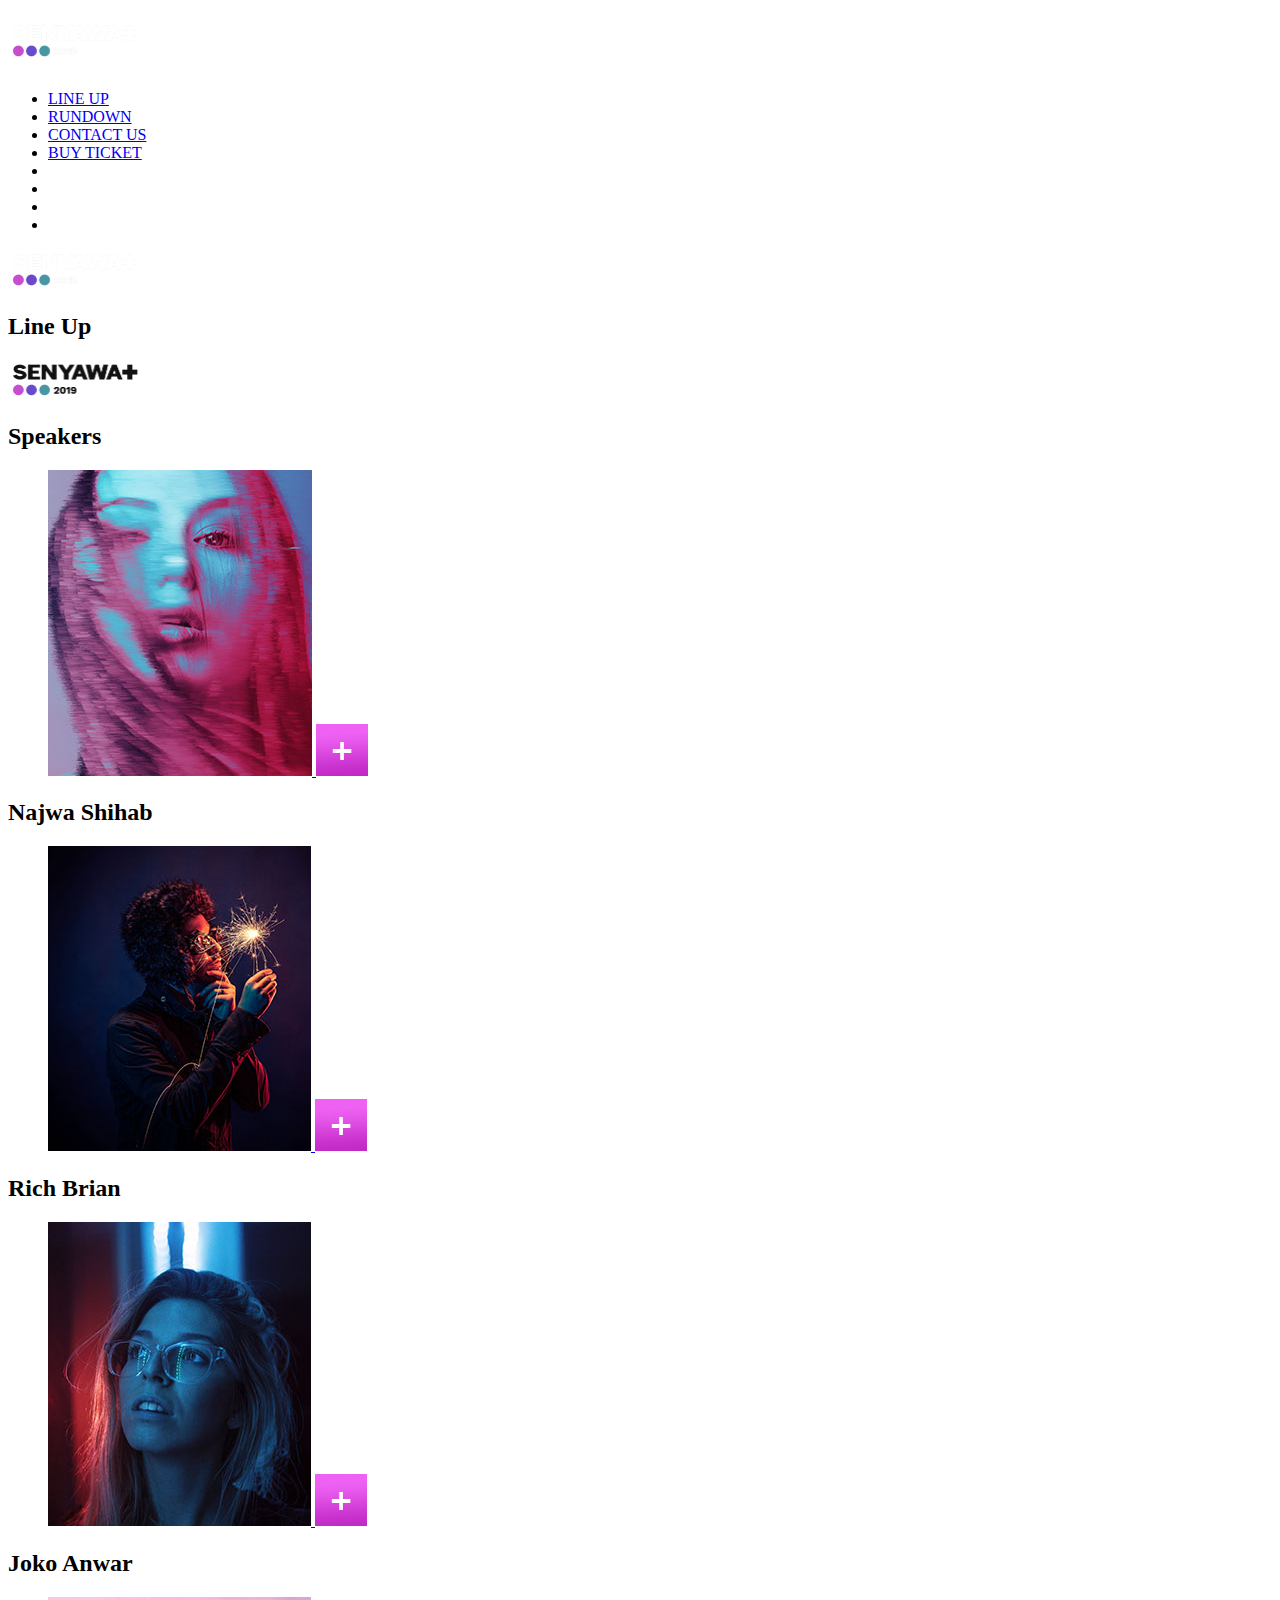
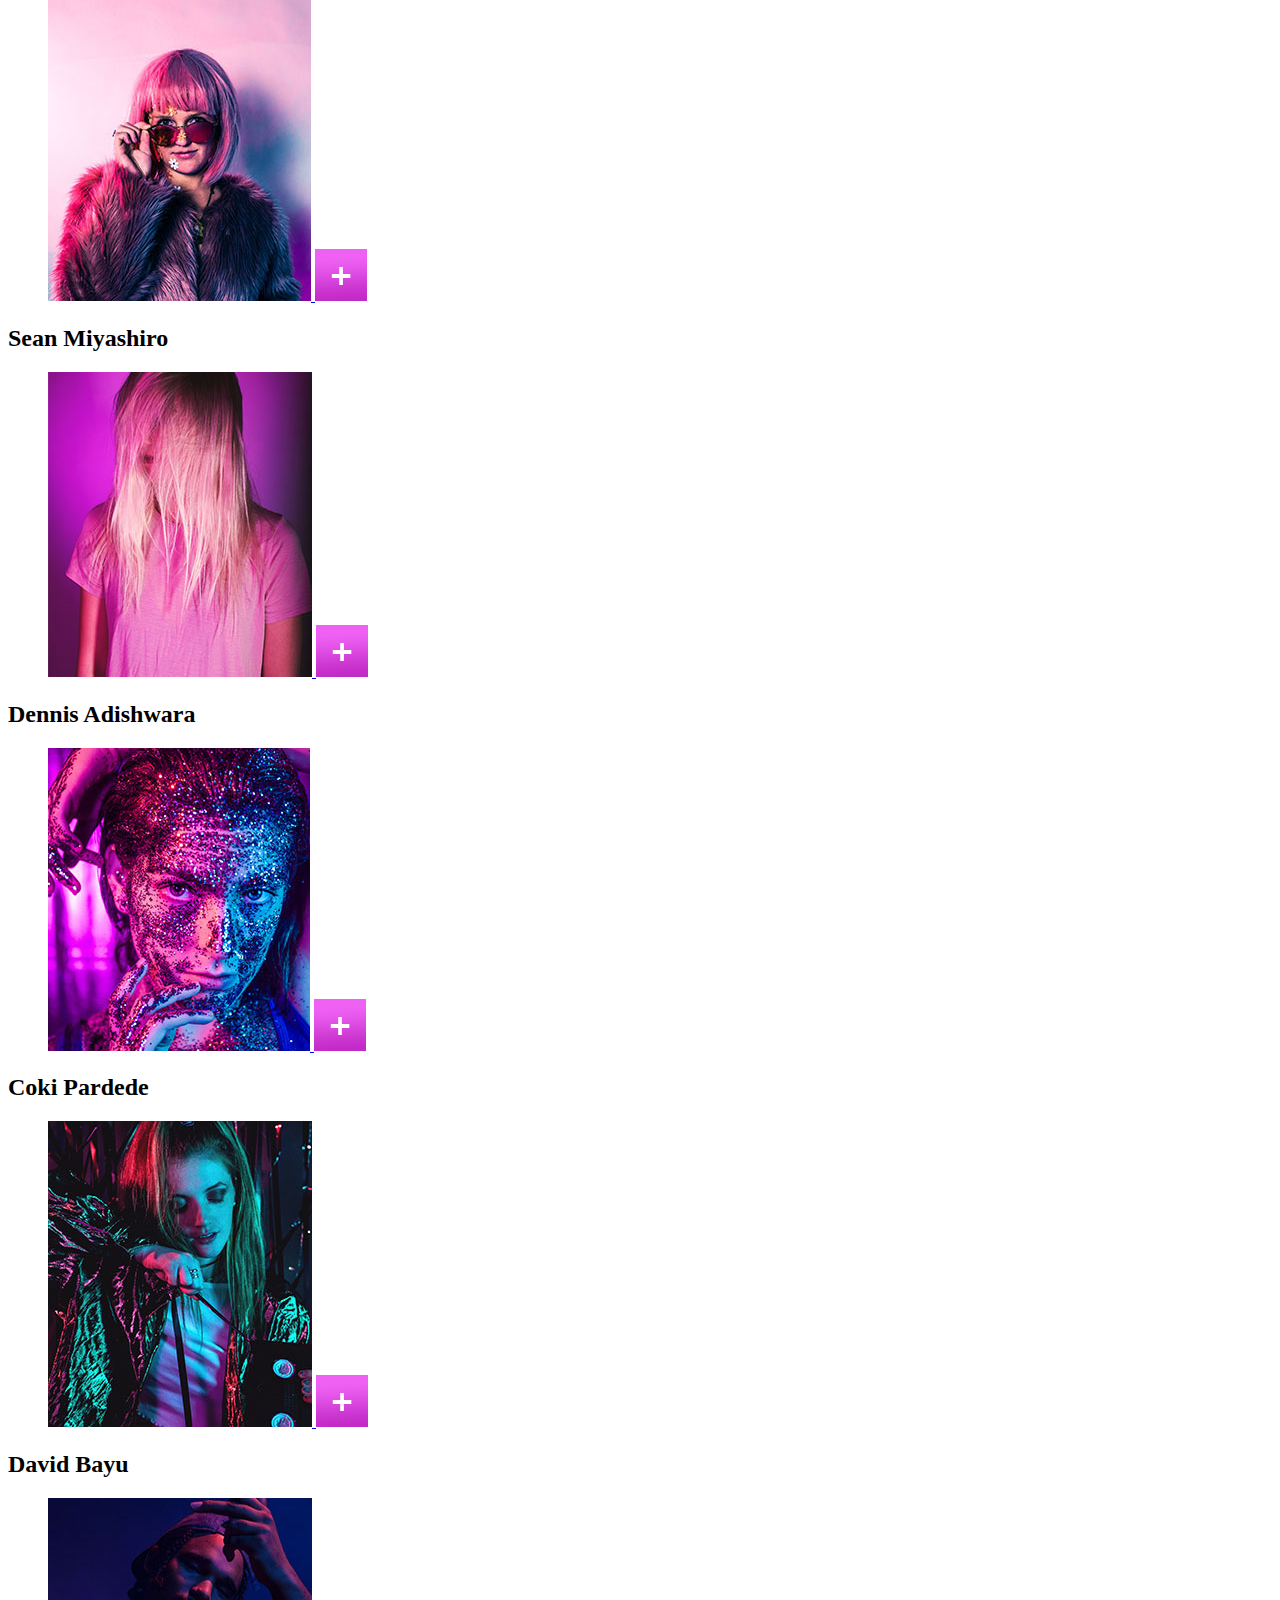
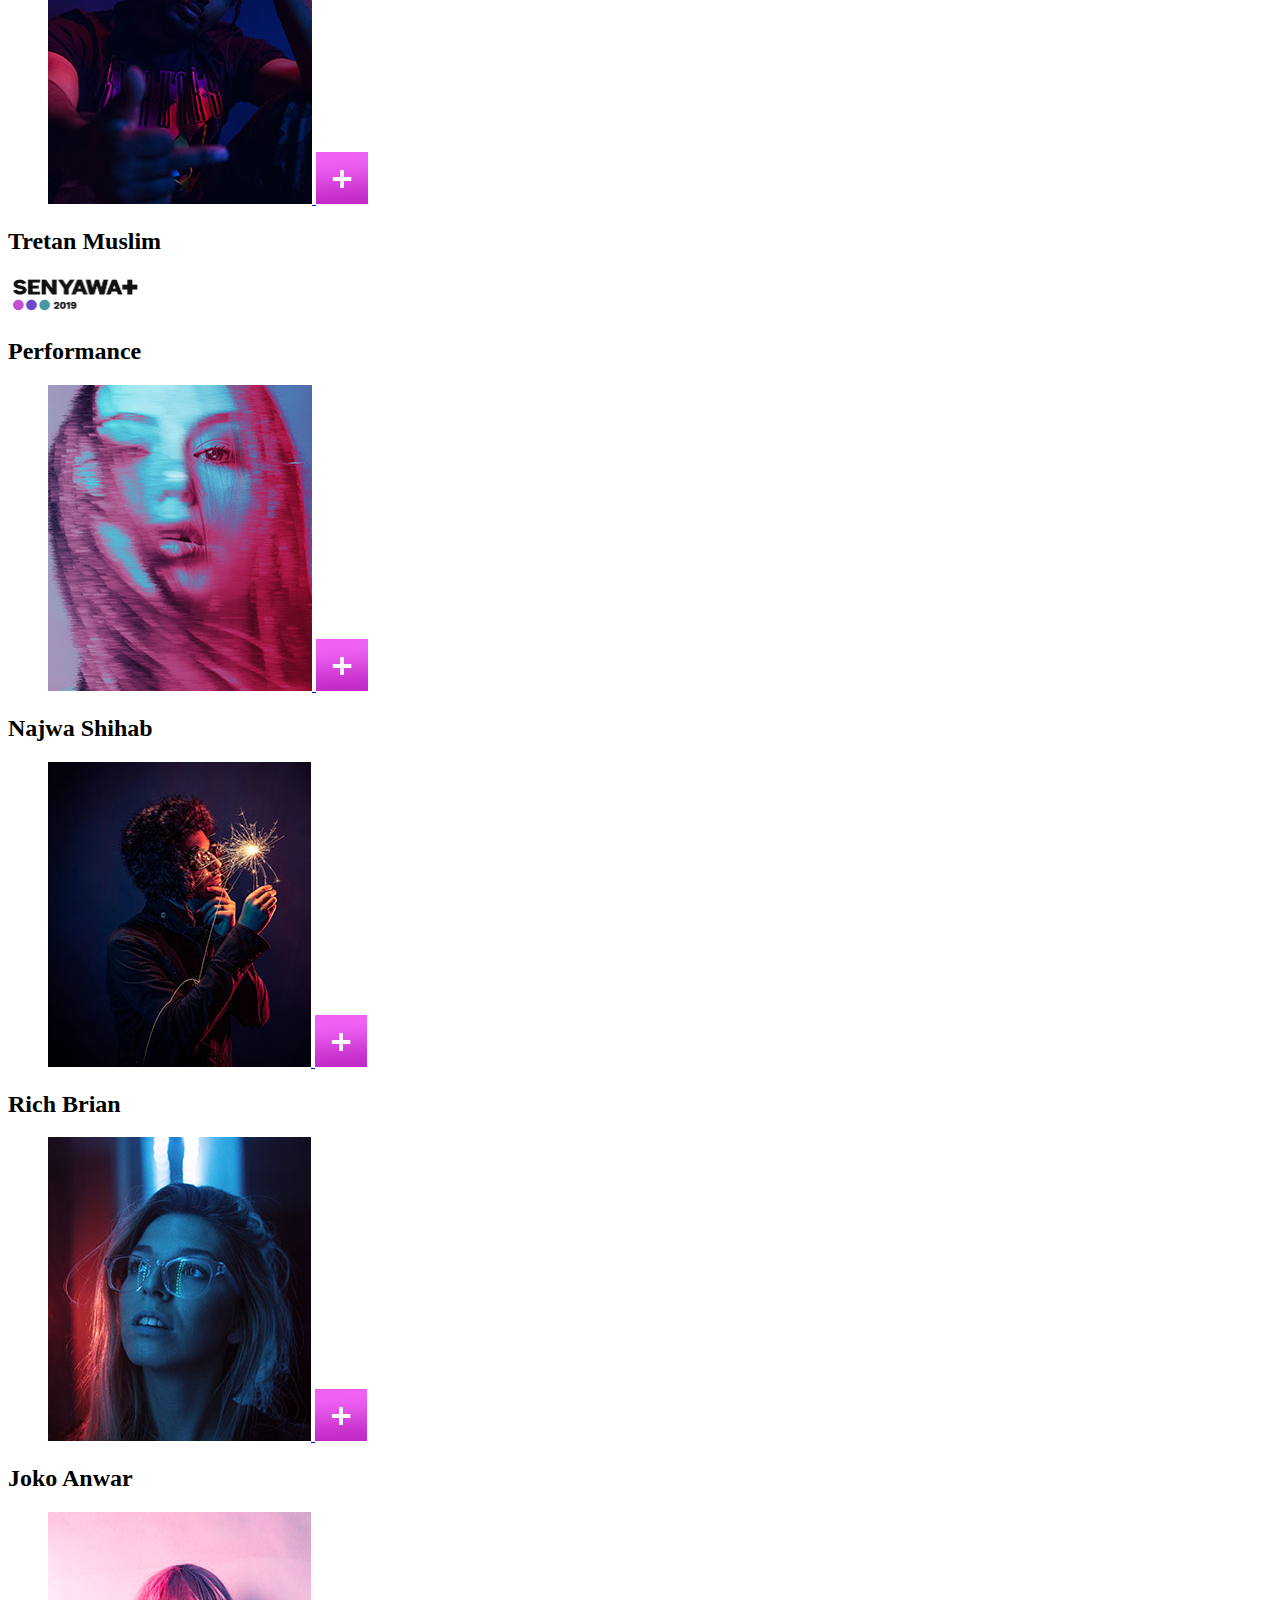
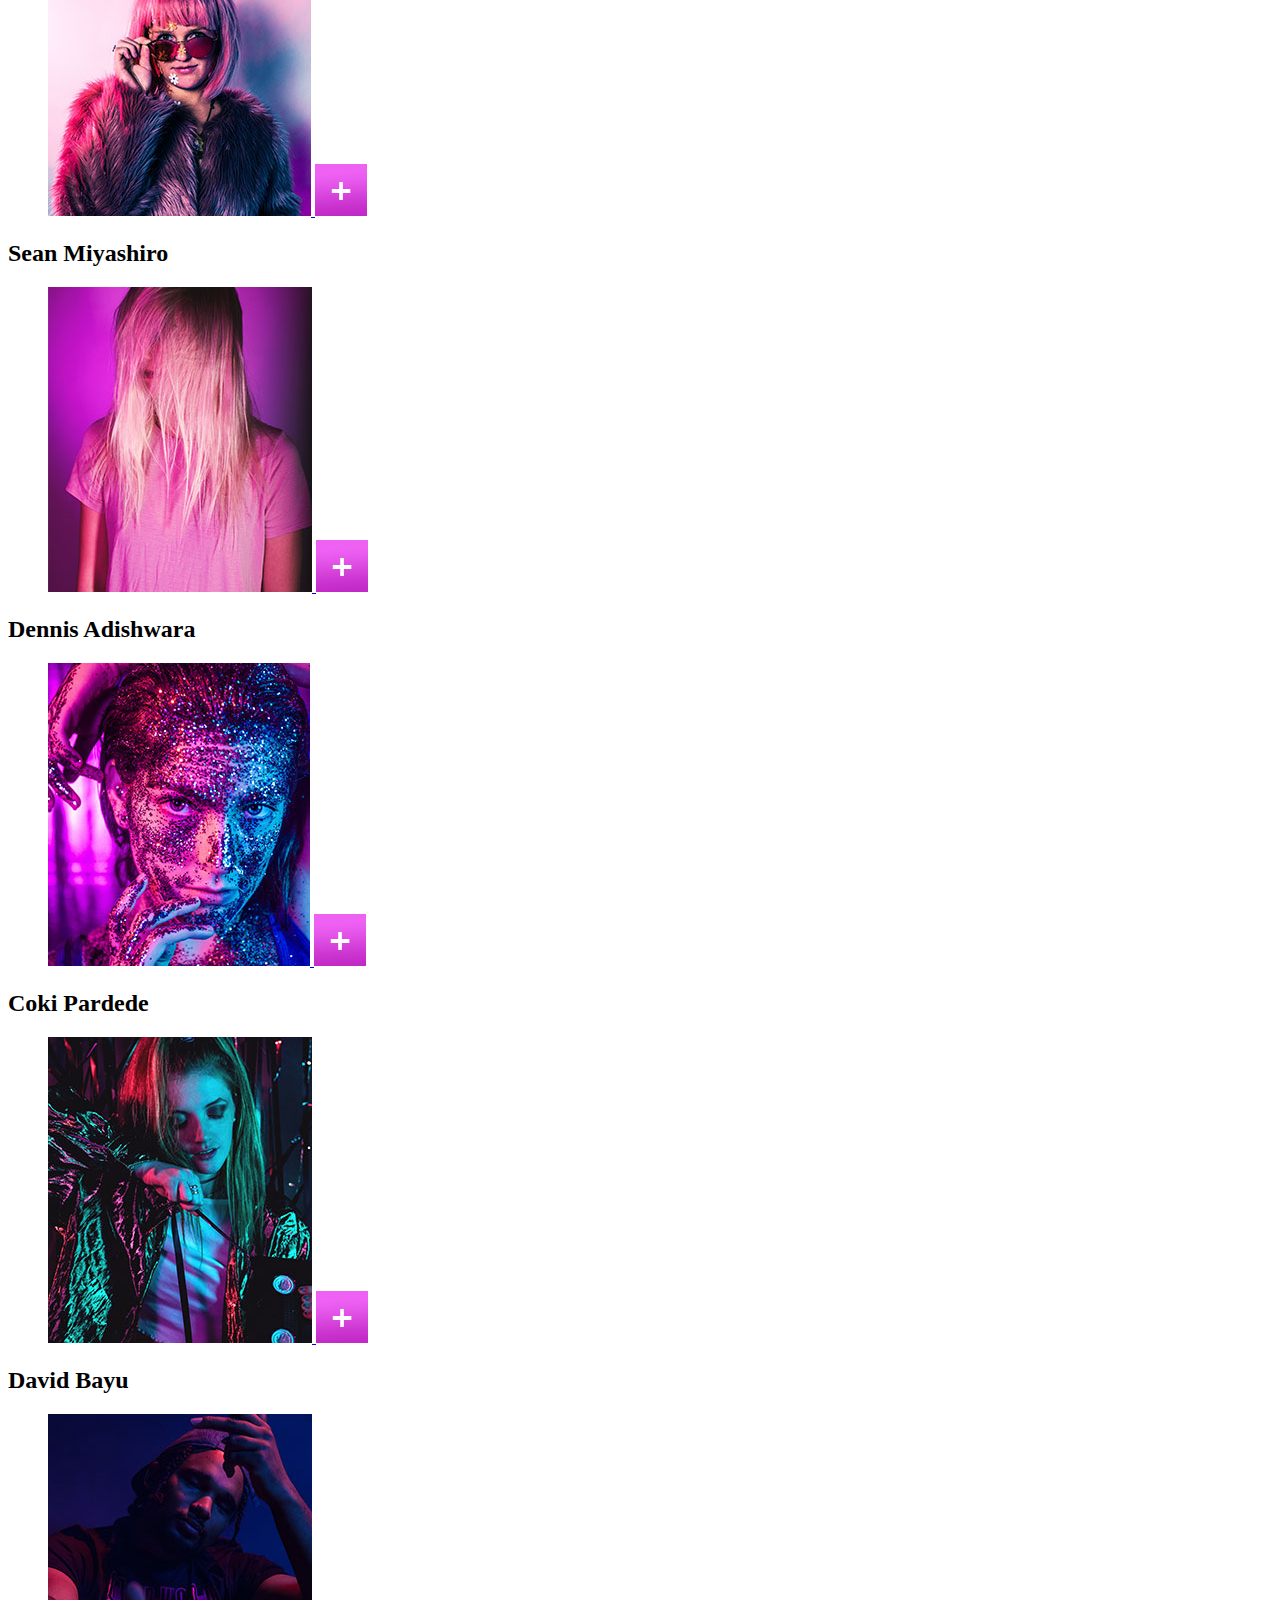
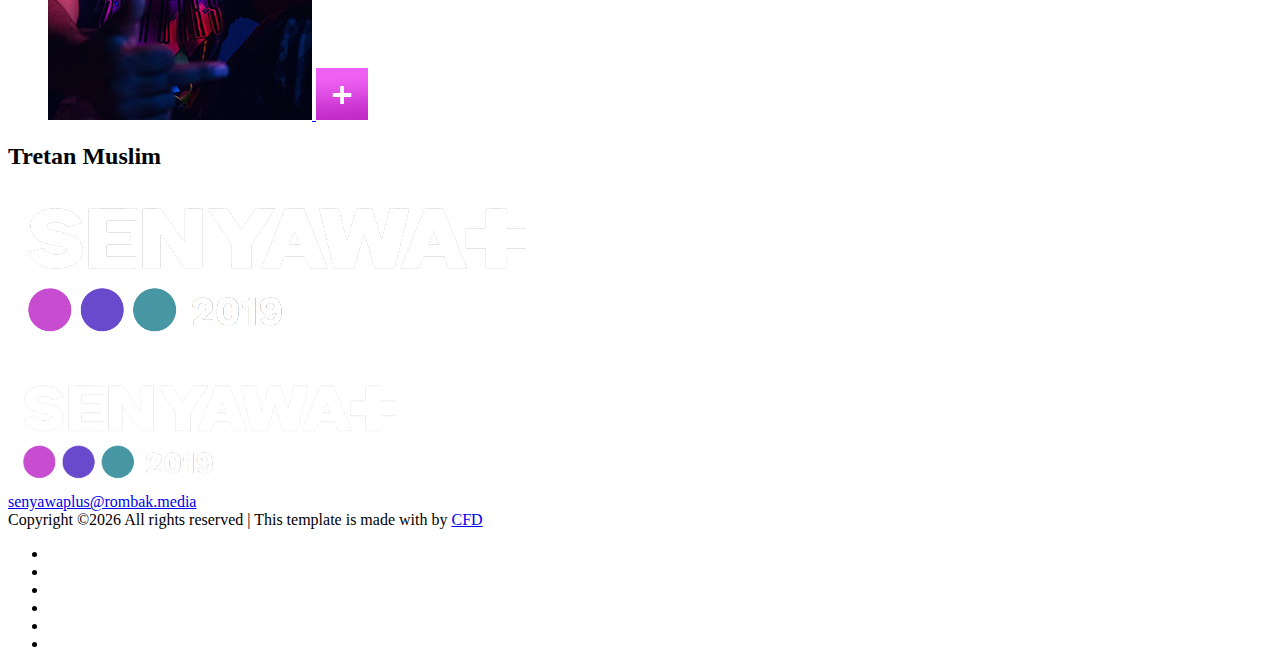
<file: lineup.html>
<!DOCTYPE html>
<html lang="en" dir="ltr">
<head>
    <!-- Required meta tags -->
    <meta charset="utf-8">
    <meta name="viewport" content="width=device-width, initial-scale=1, shrink-to-fit=no">

    <title>Hello World!</title>

    <link href="https://fonts.googleapis.com/css?family=Poppins:300,400,500,600,700" rel="stylesheet">
    <!-- Bootstrap CSS -->
    <link rel="stylesheet" href="http://senyawa.azurewebsites.net/css/bootstrap.min.css">

    <!-- FontAwesome CSS -->
    <link rel="stylesheet" href="http://senyawa.azurewebsites.net/css/fontawesome-all.min.css">

    <!-- Swiper CSS -->
    <link rel="stylesheet" href="http://senyawa.azurewebsites.net/css/swiper.min.css">

    <!-- Styles -->
    <link rel="stylesheet" href="http://senyawa.azurewebsites.net/style.css">
</head>
<body class="elements-page">
    <div id="navbar">  
        <div class="float-right">
          <a href="ticket.html" class="btn current"></a></div>
    </div>
  <header class="site-header">
      <div class="header-bar">
          <div class="container-fluid">
              <div class="row align-items-center">
                  <div class="col-10 col-lg-4">
                      <h1 class="site-branding flex">
                          <a href="index.html"><img src="images/logo.png" width=133px height="39px" padding-top="-5px"></a>
                      </h1>
                  </div>

                  <div class="col-2 col-lg-8">
                      <nav class="site-navigation">
                          <div class="hamburger-menu d-lg-none">
                              <span></span>
                              <span></span>
                              <span></span>
                              <span></span>
                          </div><!-- .hamburger-menu -->

                          <ul>
                              <li><a href="lineup.html">LINE UP</a></li>
                              <li><a href="rundown.html">RUNDOWN</a></li>
                              <li><a href="index.html#contact">CONTACT US</a></li>
                              <li><a href="ticket.html">BUY TICKET</a></li>
                              <li><a href="https://www.instagram.com/senyawa.plus/"><i class="fab fa-instagram"></i></a></li>
                              <li><a href="https://www.twitter.com"><i class="fab fa-twitter"></i></a></li>
                              <li><a href="https://www.facebook.com"><i class="fab fa-facebook-square"></i></a></li>
                              <li></li>
                          </ul><!-- flex -->
                      </nav><!-- .site-navigation -->
                  </div><!-- .col-12 -->
              </div><!-- .row -->
          </div><!-- container-fluid -->
      </div><!-- header-bar -->
  </header><!-- .site-header -->

    <div class="page-header">
        <div class="container">
            <div class="row">
                <div class="col-12">
                    <div class="entry-header">
                        <p><img src="images/logo.png" width="133px" height="39px"></p>
                        <h2 class="entry-title">Line Up</h2>
                    </div><!-- .entry-header -->
                </div><!-- .col-12 -->
            </div><!-- .row -->
        </div><!-- .container -->
    </div><!-- .page-header -->

    <div class="main-content">
            <div class="container">
            <div class="row">
                <div class="col-12">
                    <div class="the-complete-lineup">
                        <div class="entry-title">
                            <p><img src="images/logo-hitam.png" width="133px" height="39px"></p>
                            <h2>Speakers</h2>
                        </div><!-- entry-title -->

                        <div class="row the-complete-lineup-artists">
                            <div class="col-6 col-md-4 col-lg-3 artist-single">
                                <figure class="featured-image">
                                    <a href="#"> <img src="images/image-1.jpg" alt=""> </a>
                                    <a href="#" class="box-link"> <img src="images/box.jpg" alt=""> </a>
                                </figure><!-- featured-image -->

                                <h2>Najwa Shihab</h2>
                            </div><!-- artist-single -->

                            <div class="col-6 col-md-4 col-lg-3 artist-single">
                                <figure class="featured-image">
                                    <a href="#"> <img src="images/image-2.jpg" alt=""> </a>
                                    <a href="#" class="box-link"> <img src="images/box.jpg" alt=""> </a>
                                </figure><!-- featured-image -->

                                <h2>Rich Brian</h2>
                            </div><!-- artist-single -->

                            <div class="col-6 col-md-4 col-lg-3 artist-single">
                                <figure class="featured-image">
                                    <a href="#"> <img src="images/image-3.jpg" alt=""> </a>
                                    <a href="#" class="box-link"> <img src="images/box.jpg" alt=""> </a>
                                </figure><!-- featured-image -->

                                <h2>Joko Anwar</h2>
                            </div><!-- artist-single -->

                            <div class="col-6 col-md-4 col-lg-3 artist-single">
                                <figure class="featured-image">
                                    <a href="#"> <img src="images/image-4.jpg" alt=""> </a>
                                    <a href="#" class="box-link"> <img src="images/box.jpg" alt=""> </a>
                                </figure><!-- featured-image -->

                                <h2>Sean Miyashiro</h2>
                            </div><!-- artist-single -->

                            <div class="col-6 col-md-4 col-lg-3 artist-single">
                                <figure class="featured-image">
                                    <a href="#"> <img src="images/image-5.jpg" alt=""> </a>
                                    <a href="#" class="box-link"> <img src="images/box.jpg" alt=""> </a>
                                </figure><!-- featured-image -->

                                <h2>Dennis Adishwara</h2>
                            </div><!-- artist-single -->

                            <div class="col-6 col-md-4 col-lg-3 artist-single">
                                <figure class="featured-image">
                                    <a href="#"> <img src="images/image-6.jpg" alt=""> </a>
                                    <a href="#" class="box-link"> <img src="images/box.jpg" alt=""> </a>
                                </figure><!-- featured-image -->

                                <h2>Coki Pardede</h2>
                            </div><!-- artist-single -->

                            <div class="col-6 col-md-4 col-lg-3 artist-single">
                                <figure class="featured-image">
                                    <a href="#"> <img src="images/image-7.jpg" alt=""> </a>
                                    <a href="#" class="box-link"> <img src="images/box.jpg" alt=""> </a>
                                </figure><!-- featured-image -->

                                <h2>David Bayu</h2>
                            </div><!-- artist-single -->

                            <div class="col-6 col-md-4 col-lg-3 artist-single">
                                <figure class="featured-image">
                                    <a href="#"> <img src="images/image-8.jpg" alt=""> </a>
                                    <a href="#" class="box-link"> <img src="images/box.jpg" alt=""> </a>
                                </figure><!-- featured-image -->

                                <h2>Tretan Muslim</h2>
                            </div><!-- artist-single -->
                        </div><!-- the-complete-lineup-artists -->
                    </div><!-- the-complete-lineup -->
                </div><!-- col-12 -->
            </div><!-- row -->
            <div class="row">
                <div class="col-12">
                    <div class="the-complete-lineup">
                        <div class="entry-title">
                            <p><img src="images/logo-hitam.png" width="133px" height="39px"></p>
                            <h2>Performance</h2>
                        </div><!-- entry-title -->

                        <div class="row the-complete-lineup-artists">
                            <div class="col-6 col-md-4 col-lg-3 artist-single">
                                <figure class="featured-image">
                                    <a href="#"> <img src="images/image-1.jpg" alt=""> </a>
                                    <a href="#" class="box-link"> <img src="images/box.jpg" alt=""> </a>
                                </figure><!-- featured-image -->

                                <h2>Najwa Shihab</h2>
                            </div><!-- artist-single -->

                            <div class="col-6 col-md-4 col-lg-3 artist-single">
                                <figure class="featured-image">
                                    <a href="#"> <img src="images/image-2.jpg" alt=""> </a>
                                    <a href="#" class="box-link"> <img src="images/box.jpg" alt=""> </a>
                                </figure><!-- featured-image -->

                                <h2>Rich Brian</h2>
                            </div><!-- artist-single -->

                            <div class="col-6 col-md-4 col-lg-3 artist-single">
                                <figure class="featured-image">
                                    <a href="#"> <img src="images/image-3.jpg" alt=""> </a>
                                    <a href="#" class="box-link"> <img src="images/box.jpg" alt=""> </a>
                                </figure><!-- featured-image -->

                                <h2>Joko Anwar</h2>
                            </div><!-- artist-single -->

                            <div class="col-6 col-md-4 col-lg-3 artist-single">
                                <figure class="featured-image">
                                    <a href="#"> <img src="images/image-4.jpg" alt=""> </a>
                                    <a href="#" class="box-link"> <img src="images/box.jpg" alt=""> </a>
                                </figure><!-- featured-image -->

                                <h2>Sean Miyashiro</h2>
                            </div><!-- artist-single -->

                            <div class="col-6 col-md-4 col-lg-3 artist-single">
                                <figure class="featured-image">
                                    <a href="#"> <img src="images/image-5.jpg" alt=""> </a>
                                    <a href="#" class="box-link"> <img src="images/box.jpg" alt=""> </a>
                                </figure><!-- featured-image -->

                                <h2>Dennis Adishwara</h2>
                            </div><!-- artist-single -->

                            <div class="col-6 col-md-4 col-lg-3 artist-single">
                                <figure class="featured-image">
                                    <a href="#"> <img src="images/image-6.jpg" alt=""> </a>
                                    <a href="#" class="box-link"> <img src="images/box.jpg" alt=""> </a>
                                </figure><!-- featured-image -->

                                <h2>Coki Pardede</h2>
                            </div><!-- artist-single -->

                            <div class="col-6 col-md-4 col-lg-3 artist-single">
                                <figure class="featured-image">
                                    <a href="#"> <img src="images/image-7.jpg" alt=""> </a>
                                    <a href="#" class="box-link"> <img src="images/box.jpg" alt=""> </a>
                                </figure><!-- featured-image -->

                                <h2>David Bayu</h2>
                            </div><!-- artist-single -->

                            <div class="col-6 col-md-4 col-lg-3 artist-single">
                                <figure class="featured-image">
                                    <a href="#"> <img src="images/image-8.jpg" alt=""> </a>
                                    <a href="#" class="box-link"> <img src="images/box.jpg" alt=""> </a>
                                </figure><!-- featured-image -->

                                <h2>Tretan Muslim</h2>
                            </div><!-- artist-single -->
                        </div><!-- the-complete-lineup-artists -->
                    </div><!-- the-complete-lineup -->
                </div><!-- col-12 -->
            </div><!-- row -->
            </div><!-- container -->
    </div><!-- main-content -->

<footer class="site-footer">
        <div class="footer-cover-title flex justify-content-center align-items-center">
            <h2><img src="images/logo.png"></h2>
        </div><!-- .site-footer -->

        <div class="footer-content-wrapper">
            <div class="container">
                <div class="row">
                    <div class="col-12">
                        <div class="entry-title">
                            <a href="#"><img src="images/logo.png" width=399px height="117px"></a>
                        </div><!-- entry-title -->

                        <div class="entry-mail">
                            <a href="#">senyawaplus@rombak.media</a>
                        </div><!-- .entry-mail -->

                        <div class="copyright-info">
                            <!-- Link back to Colorlib can't be removed. Template is licensed under CC BY 3.0. -->
Copyright &copy;<script>document.write(new Date().getFullYear());</script> All rights reserved | This template is made with <i class="fa fa-heart" aria-hidden="true"></i> by <a href="https://chafidzm.webflow.io" target="_blank">CFD</a>
<!-- Link back to Colorlib can't be removed. Template is licensed under CC BY 3.0. -->
                        </div><!-- copyright-info -->

                        <div class="footer-social">
                            <ul class="flex justify-content-center align-items-center">
                                <li><a href="#"><i class="fab fa-pinterest"></i></a></li>
                                <li><a href="#"><i class="fab fa-facebook-f"></i></a></li>
                                <li><a href="#"><i class="fab fa-twitter"></i></a></li>
                                <li><a href="#"><i class="fab fa-dribbble"></i></a></li>
                                <li><a href="#"><i class="fab fa-behance"></i></a></li>
                                <li><a href="#"><i class="fab fa-linkedin-in"></i></a></li>
                            </ul>
                        </div><!-- footer-social -->
                    </div><!-- col -->
                </div><!-- row -->
            </div><!-- container -->
        </div><!-- footer-content-wrapper -->
    </footer><!-- site-footer -->

    <script type='text/javascript' src='http://senyawa.azurewebsites.net/js/jquery.js'></script>
    <script type='text/javascript' src='http://senyawa.azurewebsites.net/js/masonry.pkgd.min.js'></script>
    <script type='text/javascript' src='http://senyawa.azurewebsites.net/js/jquery.collapsible.min.js'></script>
    <script type='text/javascript' src='http://senyawa.azurewebsites.net/js/swiper.min.js'></script>
    <script type='text/javascript' src='http://senyawa.azurewebsites.net/js/jquery.countdown.min.js'></script>
    <script type='text/javascript' src='http://senyawa.azurewebsites.net/js/circle-progress.min.js'></script>
    <script type='text/javascript' src='http://senyawa.azurewebsites.net/js/jquery.countTo.min.js'></script>
    <script type='text/javascript' src='http://senyawa.azurewebsites.net/js/custom.js'></script>
    <script type="text/javascript">

      var prevScrollpos = window.pageYOffset;
      window.onscroll = function() {

      var currentScrollpos = window.pageYOffset;
      if(prevScrollpos > currentScrollpos) {
            document.getElementById("navbar").style.top = "-100px";
      } else {
            document.getElementById("navbar").style.top = "0";
      }

      prevScrollpos = currentScrollpos;

      }

    </script>
</body>
</html>
</file>
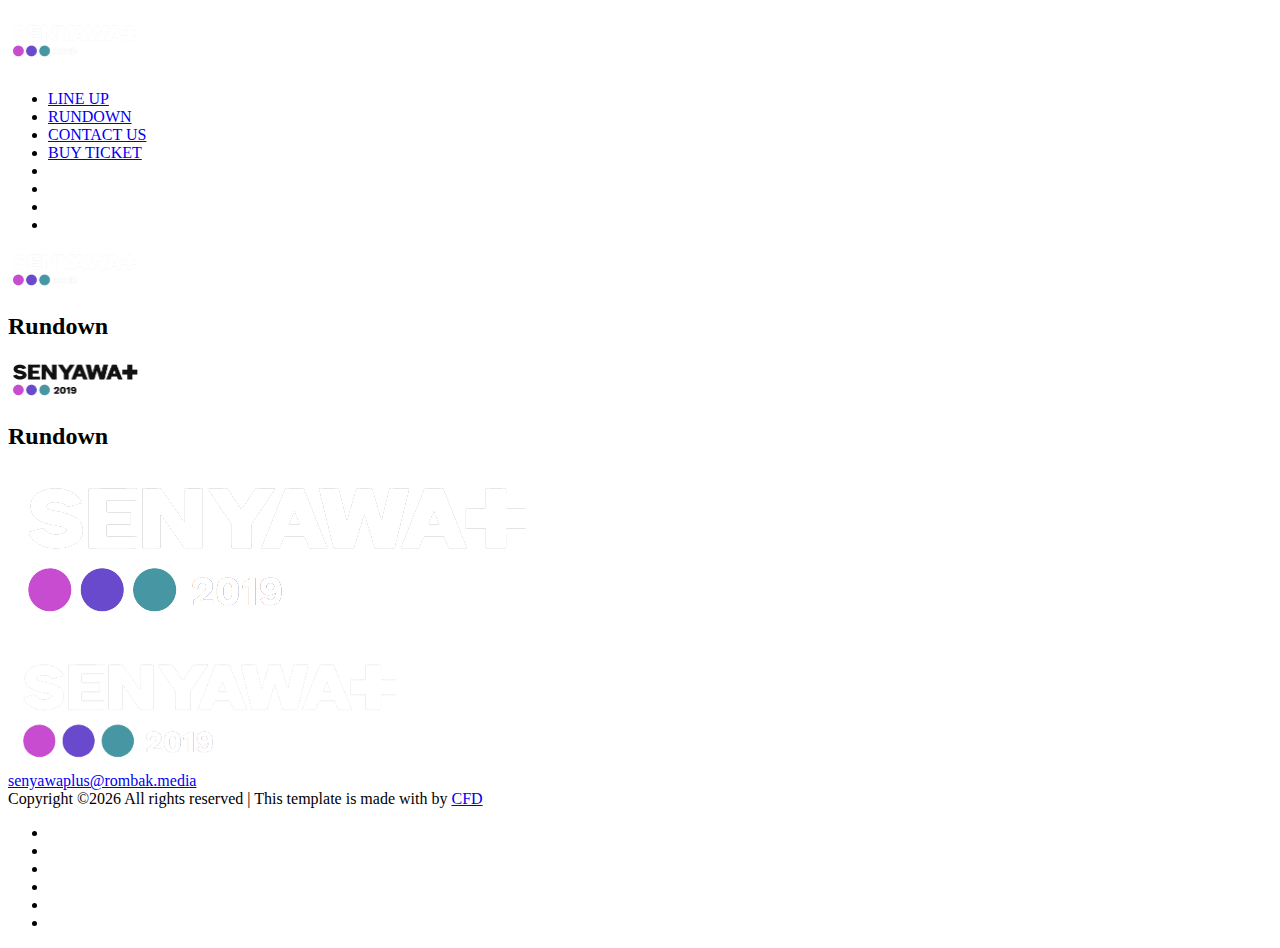
<file: rundown.html>
<!DOCTYPE html>
<html lang="en" dir="ltr">
<head>
    <!-- Required meta tags -->
    <meta charset="utf-8">
    <meta name="viewport" content="width=device-width, initial-scale=1, shrink-to-fit=no">

    <title>Senyawa+ 2019</title>

    <link href="https://fonts.googleapis.com/css?family=Poppins:300,400,500,600,700" rel="stylesheet">
    <!-- Bootstrap CSS -->
    <link rel="stylesheet" href="http://senyawa.azurewebsites.net/css/bootstrap.min.css">

    <!-- FontAwesome CSS -->
    <link rel="stylesheet" href="http://senyawa.azurewebsites.net/css/fontawesome-all.min.css">

    <!-- Swiper CSS -->
    <link rel="stylesheet" href="http://senyawa.azurewebsites.net/css/swiper.min.css">

    <!-- Styles -->
    <link rel="stylesheet" href="http://senyawa.azurewebsites.net/style.css">
</head>
<body class="elements-page">
    <div id="navbar">  
        <div class="float-right">
          <a href="ticket.html" class="btn current"></a></div>
    </div>
  <header class="site-header">
      <div class="header-bar">
          <div class="container-fluid">
              <div class="row align-items-center">
                  <div class="col-10 col-lg-4">
                      <h1 class="site-branding flex">
                          <a href="index.html"><img src="images/logo.png" width=133px height="39px" padding-top="-5px"></a>
                      </h1>
                  </div>

                  <div class="col-2 col-lg-8">
                      <nav class="site-navigation">
                          <div class="hamburger-menu d-lg-none">
                              <span></span>
                              <span></span>
                              <span></span>
                              <span></span>
                          </div><!-- .hamburger-menu -->

                          <ul>
                              <li><a href="lineup.html">LINE UP</a></li>
                              <li><a href="rundown.html">RUNDOWN</a></li>
                              <li><a href="index.html#contact">CONTACT US</a></li>
                              <li><a href="ticket.html">BUY TICKET</a></li>
                              <li><a href="https://www.instagram.com/senyawa.plus/"><i class="fab fa-instagram"></i></a></li>
                              <li><a href="https://www.twitter.com"><i class="fab fa-twitter"></i></a></li>
                              <li><a href="https://www.facebook.com"><i class="fab fa-facebook-square"></i></a></li>
                              <li></li>
                          </ul><!-- flex -->
                      </nav><!-- .site-navigation -->
                  </div><!-- .col-12 -->
              </div><!-- .row -->
          </div><!-- container-fluid -->
      </div><!-- header-bar -->
  </header><!-- .site-header -->

    <div class="page-header">
        <div class="container">
            <div class="row">
                <div class="col-12">
                    <div class="entry-header">
                        <p><img src="images/logo.png" width="133px" height="39px"></p>
                        <h2 class="entry-title">Rundown</h2>
                    </div><!-- .entry-header -->
                </div><!-- .col-12 -->
            </div><!-- .row -->
        </div><!-- .container -->
    </div><!-- .page-header -->

    <div class="main-content">
            <div class="container">
            <div class="row">
                <div class="col-12">
                    <div class="the-complete-lineup">
                        <div class="entry-title">
                            <p><img src="images/logo-hitam.png" width="133px" height="39px"></p>
                            <h2>Rundown</h2>
                        </div><!-- entry-title -->

                    </div>
                </div><!-- col-12 -->
            </div><!-- row -->
            </div><!-- container -->
    </div><!-- main-content -->

<footer class="site-footer">
        <div class="footer-cover-title flex justify-content-center align-items-center">
            <h2><img src="images/logo.png"></h2>
        </div><!-- .site-footer -->

        <div class="footer-content-wrapper">
            <div class="container">
                <div class="row">
                    <div class="col-12">
                        <div class="entry-title">
                            <a href="#"><img src="images/logo.png" width=399px height="117px"></a>
                        </div><!-- entry-title -->

                        <div class="entry-mail">
                            <a href="#">senyawaplus@rombak.media</a>
                        </div><!-- .entry-mail -->

                        <div class="copyright-info">
                            <!-- Link back to Colorlib can't be removed. Template is licensed under CC BY 3.0. -->
Copyright &copy;<script>document.write(new Date().getFullYear());</script> All rights reserved | This template is made with <i class="fa fa-heart" aria-hidden="true"></i> by <a href="https://chafidzm.webflow.io" target="_blank">CFD</a>
<!-- Link back to Colorlib can't be removed. Template is licensed under CC BY 3.0. -->
                        </div><!-- copyright-info -->

                        <div class="footer-social">
                            <ul class="flex justify-content-center align-items-center">
                                <li><a href="#"><i class="fab fa-pinterest"></i></a></li>
                                <li><a href="#"><i class="fab fa-facebook-f"></i></a></li>
                                <li><a href="#"><i class="fab fa-twitter"></i></a></li>
                                <li><a href="#"><i class="fab fa-dribbble"></i></a></li>
                                <li><a href="#"><i class="fab fa-behance"></i></a></li>
                                <li><a href="#"><i class="fab fa-linkedin-in"></i></a></li>
                            </ul>
                        </div><!-- footer-social -->
                    </div><!-- col -->
                </div><!-- row -->
            </div><!-- container -->
        </div><!-- footer-content-wrapper -->
    </footer><!-- site-footer -->

    <script type='text/javascript' src='http://senyawa.azurewebsites.net/js/jquery.js'></script>
    <script type='text/javascript' src='http://senyawa.azurewebsites.net/js/masonry.pkgd.min.js'></script>
    <script type='text/javascript' src='http://senyawa.azurewebsites.net/js/jquery.collapsible.min.js'></script>
    <script type='text/javascript' src='http://senyawa.azurewebsites.net/js/swiper.min.js'></script>
    <script type='text/javascript' src='http://senyawa.azurewebsites.net/js/jquery.countdown.min.js'></script>
    <script type='text/javascript' src='http://senyawa.azurewebsites.net/js/circle-progress.min.js'></script>
    <script type='text/javascript' src='http://senyawa.azurewebsites.net/js/jquery.countTo.min.js'></script>
    <script type='text/javascript' src='http://senyawa.azurewebsites.net/js/custom.js'></script>
    <script type="text/javascript">

      var prevScrollpos = window.pageYOffset;
      window.onscroll = function() {

      var currentScrollpos = window.pageYOffset;
      if(prevScrollpos > currentScrollpos) {
            document.getElementById("navbar").style.top = "-100px";
      } else {
            document.getElementById("navbar").style.top = "0";
      }

      prevScrollpos = currentScrollpos;

      }

    </script>
</body>
</html>
</file>
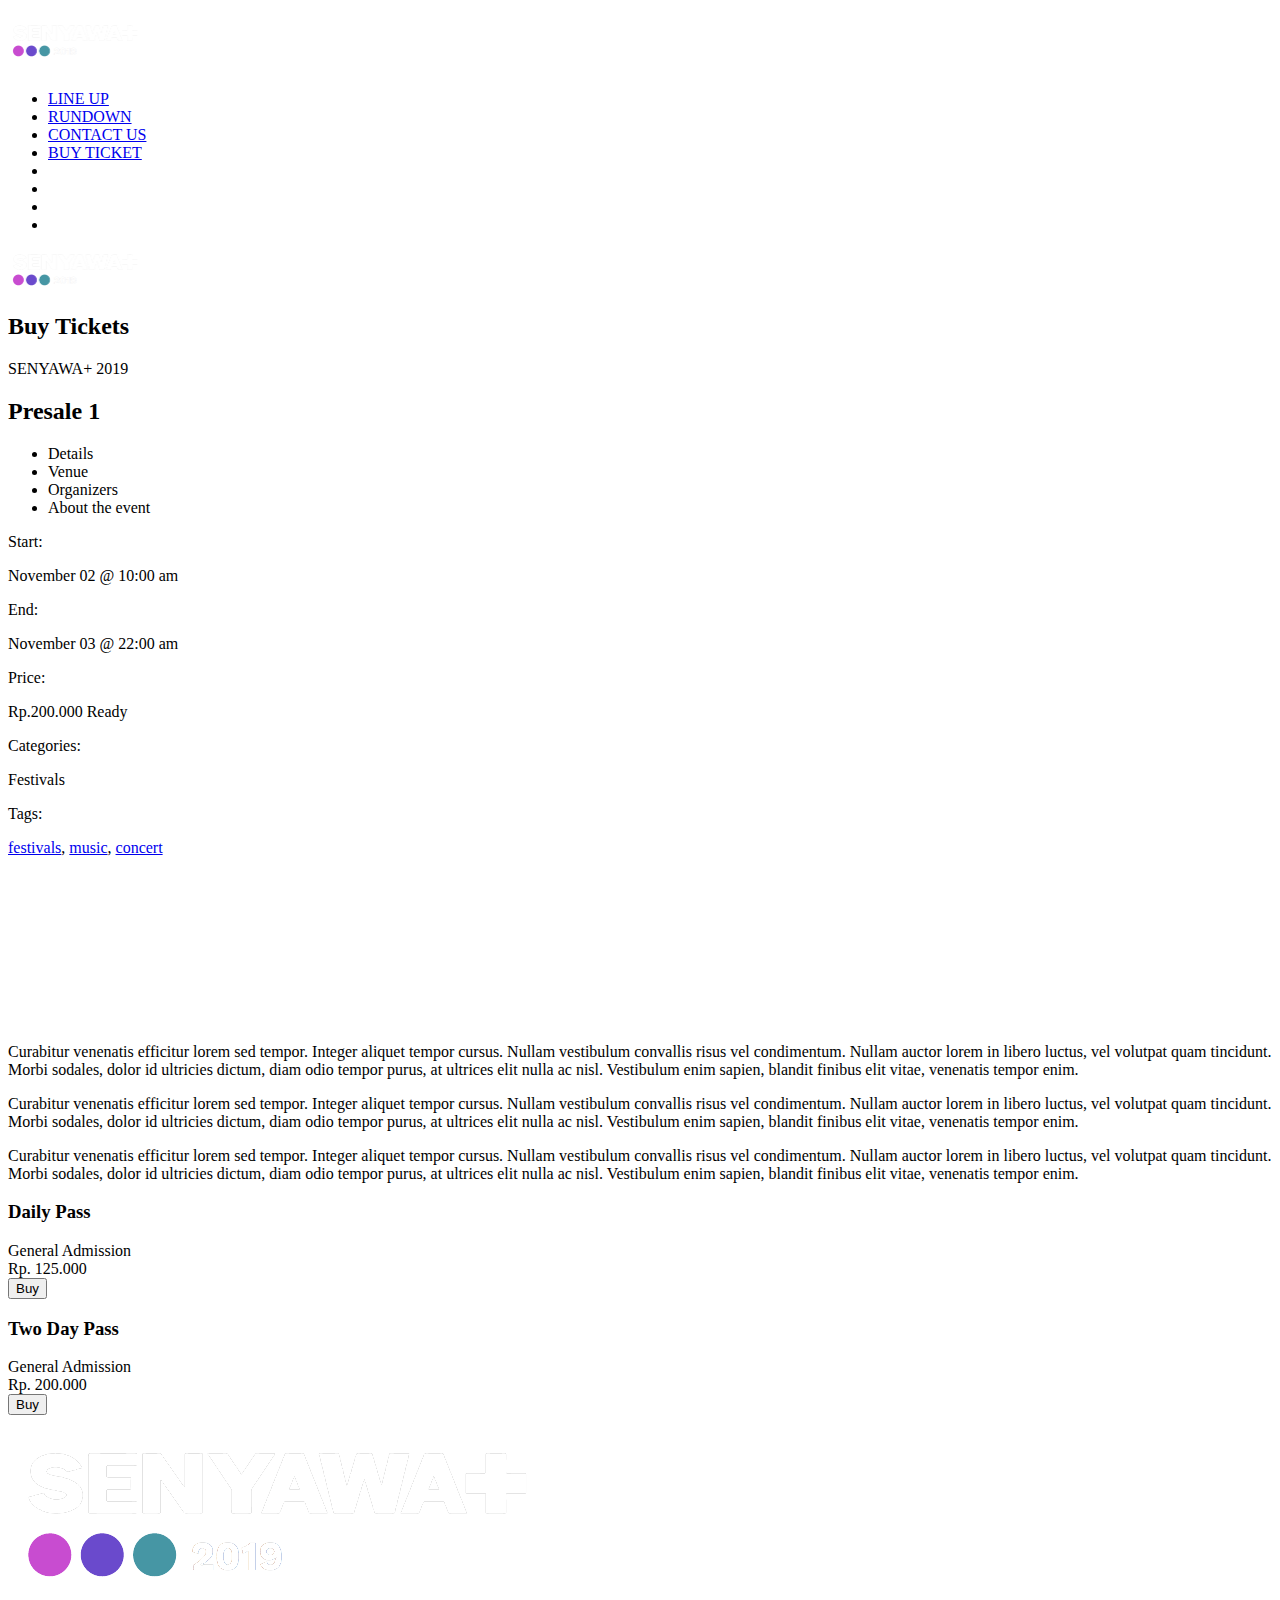
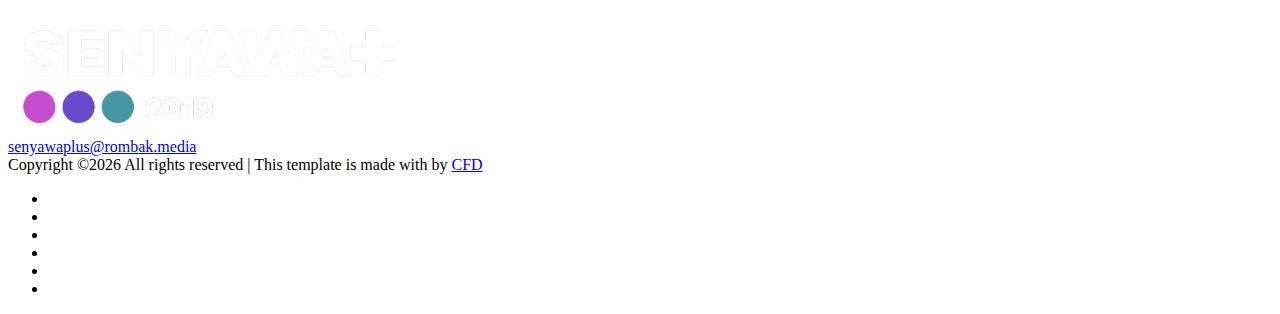
<file: ticket.html>
<!DOCTYPE html>
<html lang="en" dir="ltr">
<head>
    <!-- Required meta tags -->
    <meta charset="utf-8">
    <meta name="viewport" content="width=device-width, initial-scale=1, shrink-to-fit=no">

    <title>Hello World!</title>

    <link href="https://fonts.googleapis.com/css?family=Poppins:300,400,500,600,700" rel="stylesheet">
    <!-- Bootstrap CSS -->
    <link rel="stylesheet" href="http://senyawa.azurewebsites.net/css/bootstrap.min.css">

    <!-- FontAwesome CSS -->
    <link rel="stylesheet" href="http://senyawa.azurewebsites.net/css/fontawesome-all.min.css">

    <!-- Swiper CSS -->
    <link rel="stylesheet" href="http://senyawa.azurewebsites.net/css/swiper.min.css">

    <!-- Styles -->
    <link rel="stylesheet" href="http://senyawa.azurewebsites.net/style.css">
</head>

<body class="tickets-page">
    <div id="navbar">  
        <div class="float-right">
          <a href="ticket.html" class="btn current"></a></div>
    </div>
    <header class="site-header">
        <div class="header-bar">
            <div class="container-fluid">
                <div class="row align-items-center">
                    <div class="col-10 col-lg-4">
                        <h1 class="site-branding flex">
                            <a href="index.html"><img src="images/logo.png" width=133px height="39px" padding-top="-5px"></a>
                        </h1>
                    </div>
  
                    <div class="col-2 col-lg-8">
                        <nav class="site-navigation">
                            <div class="hamburger-menu d-lg-none">
                                <span></span>
                                <span></span>
                                <span></span>
                                <span></span>
                            </div><!-- .hamburger-menu -->
  
                            <ul>
                                <li><a href="lineup.html">LINE UP</a></li>
                                <li><a href="rundown.html">RUNDOWN</a></li>
                                <li><a href="index.html#contact">CONTACT US</a></li>
                                <li><a href="ticket.html">BUY TICKET</a></li>
                                <li><a href="https://www.instagram.com/senyawa.plus/"><i class="fab fa-instagram"></i></a></li>
                                <li><a href="https://www.twitter.com"><i class="fab fa-twitter"></i></a></li>
                                <li><a href="https://www.facebook.com"><i class="fab fa-facebook-square"></i></a></li>
                                <li></li>
                            </ul><!-- flex -->
                        </nav><!-- .site-navigation -->
                    </div><!-- .col-12 -->
                </div><!-- .row -->
            </div><!-- container-fluid -->
        </div><!-- header-bar -->
    </header><!-- .site-header -->
  
      <div class="page-header">
          <div class="container">
              <div class="row">
                  <div class="col-12">
                      <div class="entry-header">
                          <p><img src="images/logo.png" width="133px" height="39px"></p>
                          <h2 class="entry-title">Buy Tickets</h2>
                      </div><!-- .entry-header -->
                  </div><!-- .col-12 -->
              </div><!-- .row -->
          </div><!-- .container -->
      </div><!-- .page-header -->

    <div class="main-content">
        <div class="container">
            <div class="entry-header">
                <div class="entry-title">
                    <p>SENYAWA+ 2019</p>
                    <h2>Presale 1</h2>
                </div><!-- entry-title -->
            </div><!-- entry-header -->

            <div class="row">
                <div class="col-12">
                    <div class="tabs">
                        <ul class="tabs-nav flex">
                            <li class="tab-nav flex justify-content-center align-items-center active" data-target="#tab_details">Details</li>
                            <li class="tab-nav flex justify-content-center align-items-center" data-target="#tab_venue">Venue</li>
                            <li class="tab-nav flex justify-content-center align-items-center" data-target="#tab_organizers">Organizers</li>
                            <li class="tab-nav flex justify-content-center align-items-center" data-target="#tab_about">About the event</li>
                        </ul><!-- tabs-nav -->

                        <div class="tabs-container">
                            <div id="tab_details" class="tab-content">
                                <div class="flex flex-wrap justify-content-between">
                                    <div class="single-event-details">
                                        <div class="single-event-details-row">
                                            <label>Start:</label>
                                            <p>November 02 @ 10:00 am</p>
                                        </div>

                                        <div class="single-event-details-row">
                                            <label>End:</label>
                                            <p>November 03 @ 22:00 am</p>
                                        </div>

                                        <div class="single-event-details-row">
                                            <label>Price:</label>
                                            <p class="sold-out">Rp.200.000 <span>Ready</span></p>
                                        </div>

                                        <div class="single-event-details-row">
                                            <label>Categories:</label>
                                            <p>Festivals</p>
                                        </div>

                                        <div class="single-event-details-row">
                                            <label>Tags:</label>
                                            <p><a href="#">festivals</a>, <a href="#">music</a>, <a href="#">concert</a></p>
                                        </div>
                                    </div>

                                    <div class="single-event-map">
                                    <iframe id="gmap_canvas" src="https://www.google.com/maps/embed?pb=!1m18!1m12!1m3!1d3966.175173647387!2d106.79638761407524!3d-6.240629595482658!2m3!1f0!2f0!3f0!3m2!1i1024!2i768!4f13.1!3m3!1m2!1s0x2e69f1677201aeeb%3A0xeb36274ff05cf1f6!2sM%20Bloc%20Space!5e0!3m2!1sid!2sid!4v1567491593501!5m2!1sid!2sid" scrolling="no" marginheight="0" marginwidth="0" frameborder="0" style="border:0;" allowfullscreen=""></iframe>
                                    </div>
                                </div>
                            </div><!-- .tab-content -->

                            <div id="tab_venue" class="tab-content">
                                <p>Curabitur venenatis efficitur lorem sed tempor. Integer aliquet tempor cursus. Nullam vestibulum convallis risus vel condimentum. Nullam auctor lorem in libero luctus, vel volutpat quam tincidunt. Morbi sodales, dolor id ultricies dictum, diam odio tempor purus, at ultrices elit nulla ac nisl. Vestibulum enim sapien, blandit finibus elit vitae, venenatis tempor enim. </p>
                            </div><!-- .tab-content -->

                            <div id="tab_organizers" class="tab-content">
                                <p>Curabitur venenatis efficitur lorem sed tempor. Integer aliquet tempor cursus. Nullam vestibulum convallis risus vel condimentum. Nullam auctor lorem in libero luctus, vel volutpat quam tincidunt. Morbi sodales, dolor id ultricies dictum, diam odio tempor purus, at ultrices elit nulla ac nisl. Vestibulum enim sapien, blandit finibus elit vitae, venenatis tempor enim. </p>
                            </div><!-- .tab-content -->

                            <div id="tab_about" class="tab-content">
                                <p>Curabitur venenatis efficitur lorem sed tempor. Integer aliquet tempor cursus. Nullam vestibulum convallis risus vel condimentum. Nullam auctor lorem in libero luctus, vel volutpat quam tincidunt. Morbi sodales, dolor id ultricies dictum, diam odio tempor purus, at ultrices elit nulla ac nisl. Vestibulum enim sapien, blandit finibus elit vitae, venenatis tempor enim. </p>
                            </div><!-- .tab-content -->
                        </div><!-- .tabs-container -->
                    </div><!-- .tabs -->
                </div><!-- .col-12 -->
            </div><!-- .row -->

            <div class="row">
                <div class="col-12">
                    <div class="event-tickets">
                        <div class="ticket-row flex flex-column flex-lg-row justify-content-lg-between align-items-lg-center">
                            <div class="ticket-type flex flex-column flex-lg-row align-items-lg-center">
                                <h3 class="entry-title">Daily Pass</h3>

                                <span class="mt-2 mt-lg-0">General Admission</span>

                                <div class="ticket-price mt-3 mt-lg-0">
                                    Rp. 125.000
                                </div><!-- ticket-price -->
                            </div><!-- ticket-type -->

                            <!-- div class="flex align-items-center">
                                <div class="number-of-tickets flex justify-content-between align-items-center">
                                    <span class="decrease-ticket">-</span>
                                    <input type="number" name="" value="1" class="ticket-count">
                                    <span class="increase-ticket">+</span>
                                </div><!-- number-of-tickets -->

                                <!-- div class="clear-ticket-count">Clear</div>
                            </div><!-- flex -->

                            <input type="submit" name="" value="Buy" class="btn mt-2 mb-2 mt-lg-0 mb-lg-0" onclick="window.location.href='https://www.tokopedia.com/'"><!-- btn -->
                        </div><!-- ticket-row -->

                        <div class="ticket-row flex flex-column flex-lg-row justify-content-lg-between align-items-lg-center">
                            <div class="ticket-type flex flex-column flex-lg-row align-items-lg-center">
                                <h3 class="entry-title"> Two Day Pass</h3>
                                <span class="mt-2 mt-lg-0">General Admission</span>
                                <div class="ticket-price mt-3 mt-lg-0">
                                    Rp. 200.000
                                </div><!-- ticket-price -->
                            </div><!-- ticket-type -->

                            <!-- div class="flex align-items-center">
                                <div class="number-of-tickets flex justify-content-between align-items-center">
                                    <span class="decrease-ticket">-</span>
                                    <input type="number" name="" value="1" class="ticket-count">
                                    <span class="increase-ticket">+</span>
                                </div><!-- number-of-tickets -->

                                <!-- div class="clear-ticket-count">Clear</div>
                            </div><!-- flex -->
                            <input type="submit" name="" value="Buy" class="btn mt-2 mb-2 mt-lg-0 mb-lg-0" onclick="window.location.href='https://www.tokopedia.com/'"><!-- btn -->
                        </div><!-- ticket-row -->
                    </div><!-- event-tickets -->
                </div><!-- col-12 -->
            </div><!-- row -->
        </div><!-- container -->
    </div><!-- main-content -->

<footer class="site-footer">
        <div class="footer-cover-title flex justify-content-center align-items-center">
            <h2><img src="images/logo.png"></h2>
        </div><!-- .site-footer -->

        <div class="footer-content-wrapper">
            <div class="container">
                <div class="row">
                    <div class="col-12">
                        <div class="entry-title">
                            <a href="#"><img src="images/logo.png" width=399px height="117px"></a>
                        </div><!-- entry-title -->

                        <div class="entry-mail">
                            <a href="#">senyawaplus@rombak.media</a>
                        </div><!-- .entry-mail -->

                        <div class="copyright-info">
                            <!-- Link back to Colorlib can't be removed. Template is licensed under CC BY 3.0. -->
Copyright &copy;<script>document.write(new Date().getFullYear());</script> All rights reserved | This template is made with <i class="fa fa-heart" aria-hidden="true"></i> by <a href="https://chafidzm.webflow.io" target="_blank">CFD</a>
<!-- Link back to Colorlib can't be removed. Template is licensed under CC BY 3.0. -->
                        </div><!-- copyright-info -->

                        <div class="footer-social">
                            <ul class="flex justify-content-center align-items-center">
                                <li><a href="#"><i class="fab fa-pinterest"></i></a></li>
                                <li><a href="#"><i class="fab fa-facebook-f"></i></a></li>
                                <li><a href="#"><i class="fab fa-twitter"></i></a></li>
                                <li><a href="#"><i class="fab fa-dribbble"></i></a></li>
                                <li><a href="#"><i class="fab fa-behance"></i></a></li>
                                <li><a href="#"><i class="fab fa-linkedin-in"></i></a></li>
                            </ul>
                        </div><!-- footer-social -->
                    </div><!-- col -->
                </div><!-- row -->
            </div><!-- container -->
        </div><!-- footer-content-wrapper -->
    </footer><!-- site-footer -->

    
    <script type='text/javascript' src='http://senyawa.azurewebsites.net/js/jquery.js'></script>
    <script type='text/javascript' src='http://senyawa.azurewebsites.net/js/masonry.pkgd.min.js'></script>
    <script type='text/javascript' src='http://senyawa.azurewebsites.net/js/jquery.collapsible.min.js'></script>
    <script type='text/javascript' src='http://senyawa.azurewebsites.net/js/swiper.min.js'></script>
    <script type='text/javascript' src='http://senyawa.azurewebsites.net/js/jquery.countdown.min.js'></script>
    <script type='text/javascript' src='http://senyawa.azurewebsites.net/js/circle-progress.min.js'></script>
    <script type='text/javascript' src='http://senyawa.azurewebsites.net/js/jquery.countTo.min.js'></script>
    <script type='text/javascript' src='http://senyawa.azurewebsites.net/js/custom.js'></script>
    <script type="text/javascript">

      var prevScrollpos = window.pageYOffset;
      window.onscroll = function() {

      var currentScrollpos = window.pageYOffset;
      if(prevScrollpos > currentScrollpos) {
            document.getElementById("navbar").style.top = "-100px";
      } else {
            document.getElementById("navbar").style.top = "0";
      }

      prevScrollpos = currentScrollpos;

      }

    </script>
</body>
</html>
</file>
